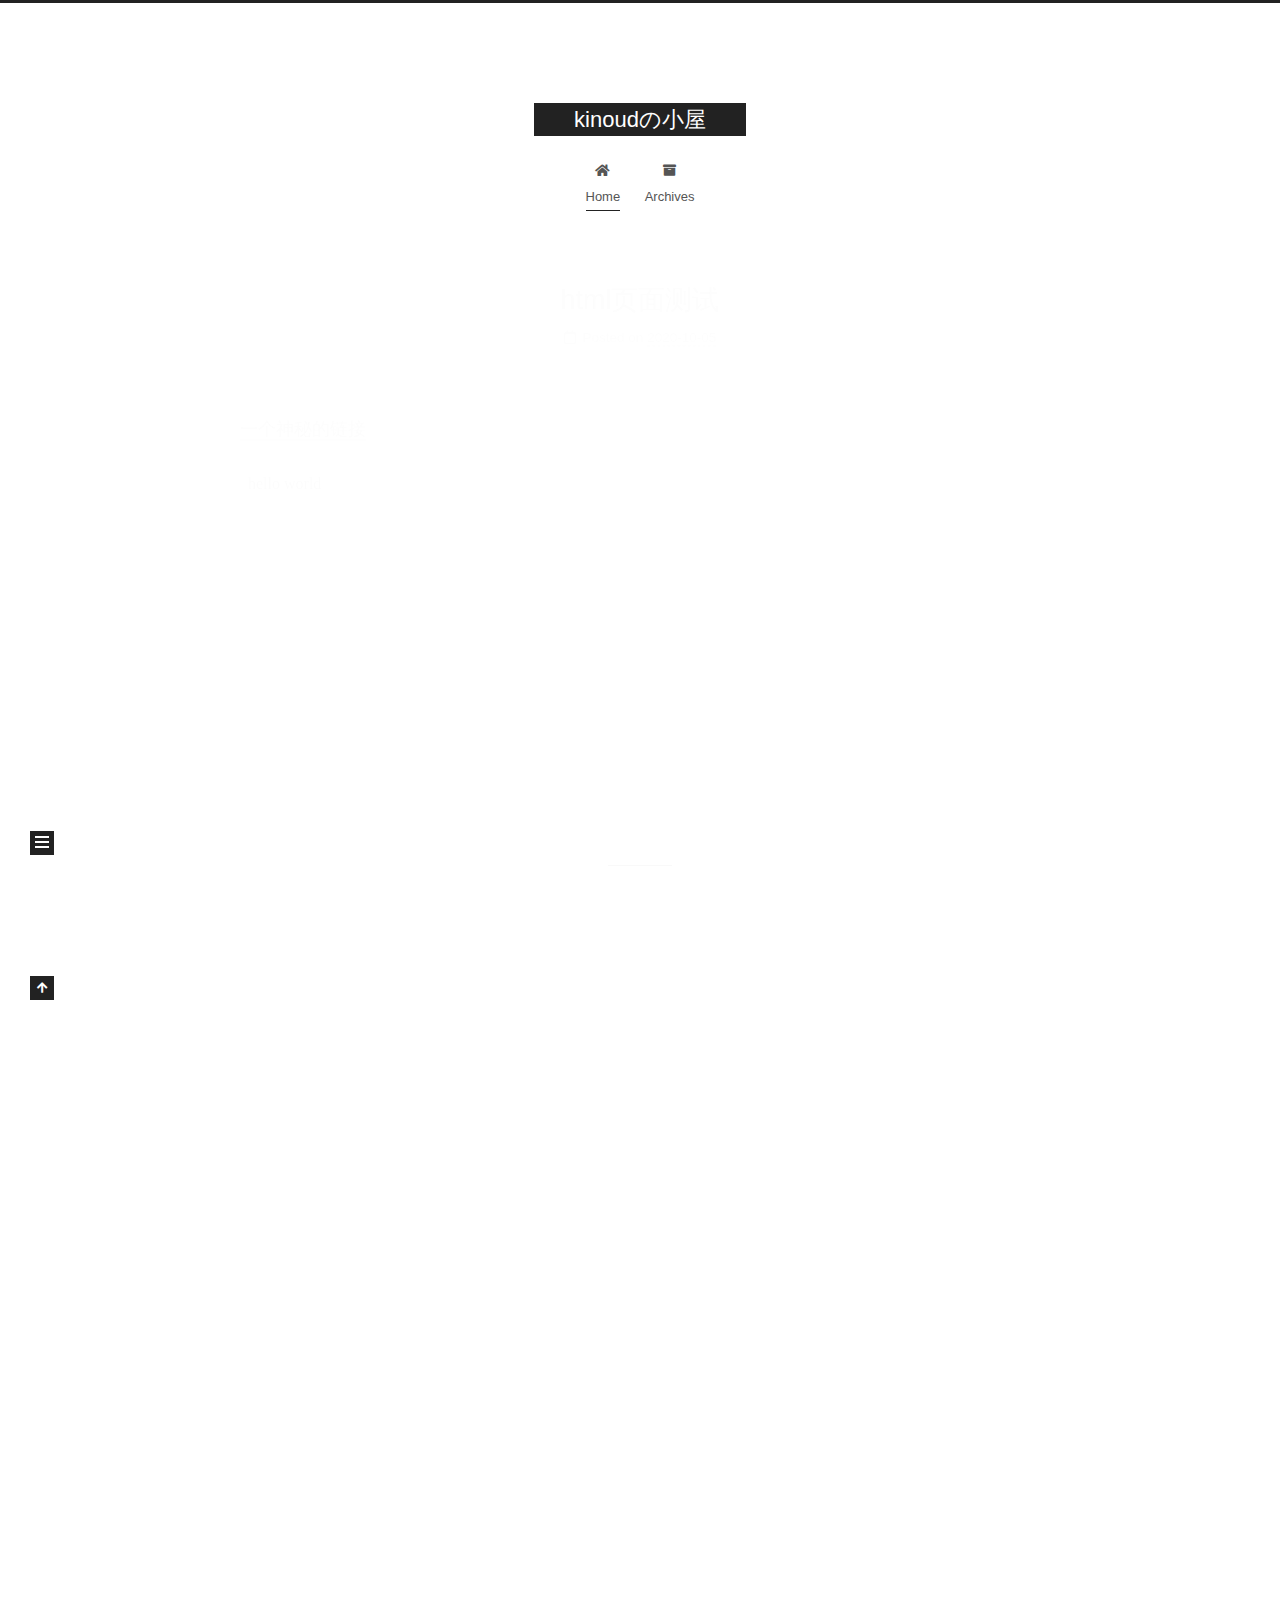
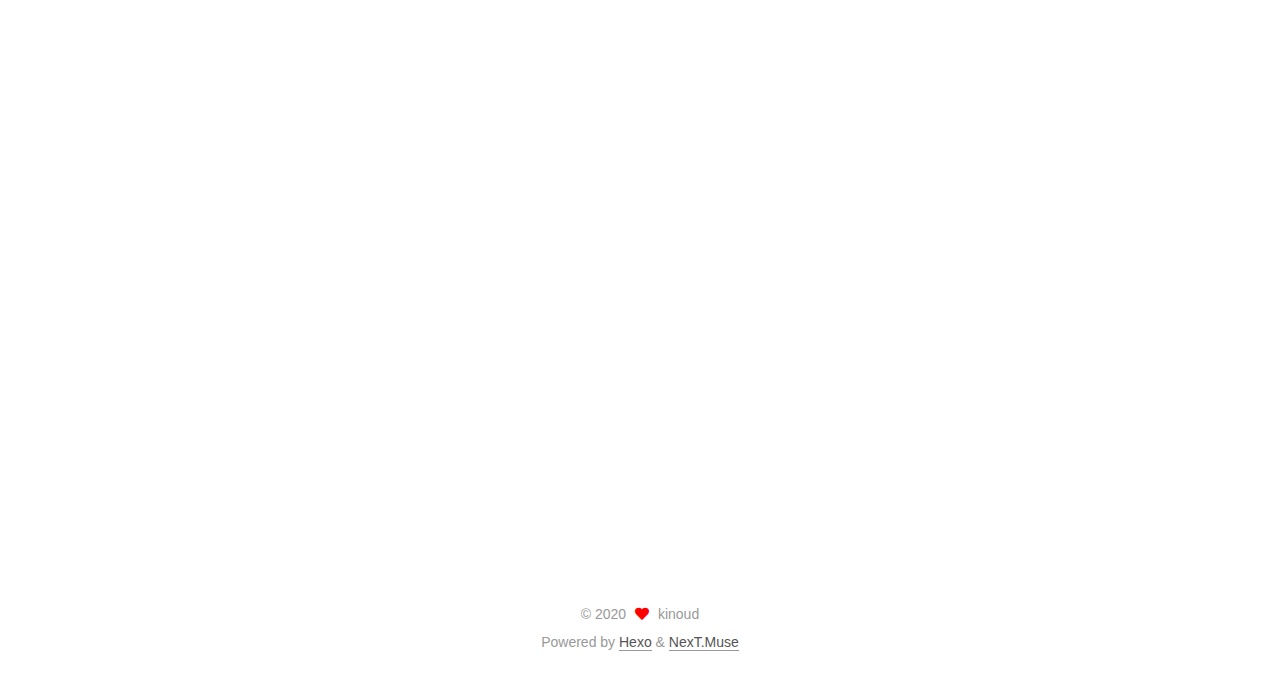
<file: index.html>
<!DOCTYPE html>
<html lang="zh">
<head>
  <meta charset="UTF-8">
<meta name="viewport" content="width=device-width, initial-scale=1, maximum-scale=2">
<meta name="theme-color" content="#222">
<meta name="generator" content="Hexo 5.2.0">
  <link rel="apple-touch-icon" sizes="180x180" href="/images/apple-touch-icon-next.png">
  <link rel="icon" type="image/png" sizes="32x32" href="/images/favicon-32x32-next.png">
  <link rel="icon" type="image/png" sizes="16x16" href="/images/favicon-16x16-next.png">
  <link rel="mask-icon" href="/images/logo.svg" color="#222">

<link rel="stylesheet" href="/css/main.css">


<link rel="stylesheet" href="/lib/font-awesome/css/all.min.css">

<script id="hexo-configurations">
    var NexT = window.NexT || {};
    var CONFIG = {"hostname":"example.com","root":"/","scheme":"Muse","version":"7.8.0","exturl":false,"sidebar":{"position":"left","display":"post","padding":18,"offset":12,"onmobile":false},"copycode":{"enable":false,"show_result":false,"style":null},"back2top":{"enable":true,"sidebar":false,"scrollpercent":false},"bookmark":{"enable":false,"color":"#222","save":"auto"},"fancybox":false,"mediumzoom":false,"lazyload":false,"pangu":false,"comments":{"style":"tabs","active":null,"storage":true,"lazyload":false,"nav":null},"algolia":{"hits":{"per_page":10},"labels":{"input_placeholder":"Search for Posts","hits_empty":"We didn't find any results for the search: ${query}","hits_stats":"${hits} results found in ${time} ms"}},"localsearch":{"enable":false,"trigger":"auto","top_n_per_article":1,"unescape":false,"preload":false},"motion":{"enable":true,"async":false,"transition":{"post_block":"fadeIn","post_header":"slideDownIn","post_body":"slideDownIn","coll_header":"slideLeftIn","sidebar":"slideUpIn"}}};
  </script>

  <meta property="og:type" content="website">
<meta property="og:title" content="kinoudの小屋">
<meta property="og:url" content="http://example.com/index.html">
<meta property="og:site_name" content="kinoudの小屋">
<meta property="og:locale">
<meta property="article:author" content="kinoud">
<meta name="twitter:card" content="summary">

<link rel="canonical" href="http://example.com/">


<script id="page-configurations">
  // https://hexo.io/docs/variables.html
  CONFIG.page = {
    sidebar: "",
    isHome : true,
    isPost : false,
    lang   : 'zh'
  };
</script>

  <title>kinoudの小屋</title>
  






  <noscript>
  <style>
  .use-motion .brand,
  .use-motion .menu-item,
  .sidebar-inner,
  .use-motion .post-block,
  .use-motion .pagination,
  .use-motion .comments,
  .use-motion .post-header,
  .use-motion .post-body,
  .use-motion .collection-header { opacity: initial; }

  .use-motion .site-title,
  .use-motion .site-subtitle {
    opacity: initial;
    top: initial;
  }

  .use-motion .logo-line-before i { left: initial; }
  .use-motion .logo-line-after i { right: initial; }
  </style>
</noscript>

</head>

<body itemscope itemtype="http://schema.org/WebPage">
  <div class="container use-motion">
    <div class="headband"></div>

    <header class="header" itemscope itemtype="http://schema.org/WPHeader">
      <div class="header-inner"><div class="site-brand-container">
  <div class="site-nav-toggle">
    <div class="toggle" aria-label="Toggle navigation bar">
      <span class="toggle-line toggle-line-first"></span>
      <span class="toggle-line toggle-line-middle"></span>
      <span class="toggle-line toggle-line-last"></span>
    </div>
  </div>

  <div class="site-meta">

    <a href="/" class="brand" rel="start">
      <span class="logo-line-before"><i></i></span>
      <h1 class="site-title">kinoudの小屋</h1>
      <span class="logo-line-after"><i></i></span>
    </a>
  </div>

  <div class="site-nav-right">
    <div class="toggle popup-trigger">
    </div>
  </div>
</div>




<nav class="site-nav">
  <ul id="menu" class="main-menu menu">
        <li class="menu-item menu-item-home">

    <a href="/" rel="section"><i class="fa fa-home fa-fw"></i>Home</a>

  </li>
        <li class="menu-item menu-item-archives">

    <a href="/archives/" rel="section"><i class="fa fa-archive fa-fw"></i>Archives</a>

  </li>
  </ul>
</nav>




</div>
    </header>

    
  <div class="back-to-top">
    <i class="fa fa-arrow-up"></i>
    <span>0%</span>
  </div>


    <main class="main">
      <div class="main-inner">
        <div class="content-wrap">
          

          <div class="content index posts-expand">
            
      
  
  
  <article itemscope itemtype="http://schema.org/Article" class="post-block" lang="zh">
    <link itemprop="mainEntityOfPage" href="http://example.com/2020/10/05/test/">

    <span hidden itemprop="author" itemscope itemtype="http://schema.org/Person">
      <meta itemprop="image" content="/images/av150x150.png">
      <meta itemprop="name" content="kinoud">
      <meta itemprop="description" content="">
    </span>

    <span hidden itemprop="publisher" itemscope itemtype="http://schema.org/Organization">
      <meta itemprop="name" content="kinoudの小屋">
    </span>
      <header class="post-header">
        <h2 class="post-title" itemprop="name headline">
          
            <a href="/2020/10/05/test/" class="post-title-link" itemprop="url">html页面测试</a>
        </h2>

        <div class="post-meta">
            <span class="post-meta-item">
              <span class="post-meta-item-icon">
                <i class="far fa-calendar"></i>
              </span>
              <span class="post-meta-item-text">Posted on</span>
              

              <time title="Created: 2020-10-05 18:52:06 / Modified: 18:58:04" itemprop="dateCreated datePublished" datetime="2020-10-05T18:52:06-07:00">2020-10-05</time>
            </span>

          

        </div>
      </header>

    
    
    
    <div class="post-body" itemprop="articleBody">

      
          <p><a href="/lab/test1">一个神秘的链接</a></p>
<iframe src="/lab/test1/index.html" height="300px" width="100%" scrolling="auto" frameborder="0" style="box-shadow: 0px 0px 20px -10px #888;">
</iframe>
      
    </div>

    
    
    
      <footer class="post-footer">
        <div class="post-eof"></div>
      </footer>
  </article>
  
  
  

      
  
  
  <article itemscope itemtype="http://schema.org/Article" class="post-block" lang="zh">
    <link itemprop="mainEntityOfPage" href="http://example.com/2020/10/05/GIF%E8%83%8C%E6%99%AF%E9%80%8F%E6%98%8E%E5%8C%96%E5%A4%84%E7%90%86%E8%84%9A%E6%9C%AC/">

    <span hidden itemprop="author" itemscope itemtype="http://schema.org/Person">
      <meta itemprop="image" content="/images/av150x150.png">
      <meta itemprop="name" content="kinoud">
      <meta itemprop="description" content="">
    </span>

    <span hidden itemprop="publisher" itemscope itemtype="http://schema.org/Organization">
      <meta itemprop="name" content="kinoudの小屋">
    </span>
      <header class="post-header">
        <h2 class="post-title" itemprop="name headline">
          
            <a href="/2020/10/05/GIF%E8%83%8C%E6%99%AF%E9%80%8F%E6%98%8E%E5%8C%96%E5%A4%84%E7%90%86%E8%84%9A%E6%9C%AC/" class="post-title-link" itemprop="url">GIF背景透明化处理脚本</a>
        </h2>

        <div class="post-meta">
            <span class="post-meta-item">
              <span class="post-meta-item-icon">
                <i class="far fa-calendar"></i>
              </span>
              <span class="post-meta-item-text">Posted on</span>
              

              <time title="Created: 2020-10-05 06:39:59 / Modified: 17:49:31" itemprop="dateCreated datePublished" datetime="2020-10-05T06:39:59-07:00">2020-10-05</time>
            </span>

          

        </div>
      </header>

    
    
    
    <div class="post-body" itemprop="articleBody">

      
          <p>代码如下，fname是要处理的GIF文件名，脚本与该文件放在同一文件夹下运行，结果也生成在同一文件夹，名为res-&lt;fname&gt;：</p>
<figure class="highlight python"><table><tr><td class="gutter"><pre><span class="line">1</span><br><span class="line">2</span><br><span class="line">3</span><br><span class="line">4</span><br><span class="line">5</span><br><span class="line">6</span><br><span class="line">7</span><br><span class="line">8</span><br><span class="line">9</span><br><span class="line">10</span><br><span class="line">11</span><br><span class="line">12</span><br><span class="line">13</span><br><span class="line">14</span><br><span class="line">15</span><br><span class="line">16</span><br><span class="line">17</span><br><span class="line">18</span><br><span class="line">19</span><br><span class="line">20</span><br><span class="line">21</span><br><span class="line">22</span><br><span class="line">23</span><br><span class="line">24</span><br><span class="line">25</span><br><span class="line">26</span><br><span class="line">27</span><br><span class="line">28</span><br><span class="line">29</span><br><span class="line">30</span><br><span class="line">31</span><br><span class="line">32</span><br><span class="line">33</span><br><span class="line">34</span><br><span class="line">35</span><br><span class="line">36</span><br><span class="line">37</span><br></pre></td><td class="code"><pre><code class="hljs python"><br><span class="hljs-keyword">from</span> PIL <span class="hljs-keyword">import</span> Image, ImageEnhance<br><br>fname = <span class="hljs-string">&#x27;false-memory&#x27;</span><br>g = Image.open(fname+<span class="hljs-string">&#x27;.gif&#x27;</span>)<br><br>frames = []<br><br><span class="hljs-keyword">while</span> <span class="hljs-literal">True</span>:<br>    print(<span class="hljs-string">&quot;\rframe %d&quot;</span>%g.tell(),end=<span class="hljs-string">&#x27;&#x27;</span>)<br><br>    <span class="hljs-comment"># see https://stackoverflow.com/questions/46850318/transparent-background-in-gif-using-python-imageio</span><br>    h = g.convert(<span class="hljs-string">&#x27;RGB&#x27;</span>)<br>    h = ImageEnhance.Contrast(h).enhance(<span class="hljs-number">3</span>)<br>    h = h.convert(<span class="hljs-string">&#x27;P&#x27;</span>, palette=Image.ADAPTIVE, colors=<span class="hljs-number">255</span>)<br>    mask = Image.eval(g.convert(<span class="hljs-string">&#x27;L&#x27;</span>), <span class="hljs-keyword">lambda</span> a: <span class="hljs-number">255</span> <span class="hljs-keyword">if</span> a&gt;<span class="hljs-number">245</span> <span class="hljs-keyword">else</span> <span class="hljs-number">0</span>)<br><br>    h.paste(<span class="hljs-number">255</span>, mask)<br><br>    h.info[<span class="hljs-string">&#x27;transparency&#x27;</span>] = <span class="hljs-number">255</span><br><br>    frames.append(h)<br>    <span class="hljs-keyword">try</span>:<br>        g.seek(g.tell()+<span class="hljs-number">1</span>)<br>    <span class="hljs-keyword">except</span>:<br>        print(<span class="hljs-string">&#x27;&#x27;</span>)<br>        <span class="hljs-keyword">break</span><br><br>frames[<span class="hljs-number">0</span>].save(<span class="hljs-string">&#x27;res-&#x27;</span>+fname+<span class="hljs-string">&#x27;.gif&#x27;</span>,<br>               save_all=<span class="hljs-literal">True</span>,<br>               format=<span class="hljs-string">&#x27;GIF&#x27;</span>,<br>               append_images=frames[<span class="hljs-number">1</span>:],<br>               duration=<span class="hljs-number">0.1</span>,<br>               loop=<span class="hljs-number">0</span>,<br>               disposal=<span class="hljs-number">2</span>,<br>               optimize=<span class="hljs-literal">False</span>)<br>               <br></code></pre></td></tr></table></figure>
      
    </div>

    
    
    
      <footer class="post-footer">
        <div class="post-eof"></div>
      </footer>
  </article>
  
  
  


  



          </div>
          

<script>
  window.addEventListener('tabs:register', () => {
    let { activeClass } = CONFIG.comments;
    if (CONFIG.comments.storage) {
      activeClass = localStorage.getItem('comments_active') || activeClass;
    }
    if (activeClass) {
      let activeTab = document.querySelector(`a[href="#comment-${activeClass}"]`);
      if (activeTab) {
        activeTab.click();
      }
    }
  });
  if (CONFIG.comments.storage) {
    window.addEventListener('tabs:click', event => {
      if (!event.target.matches('.tabs-comment .tab-content .tab-pane')) return;
      let commentClass = event.target.classList[1];
      localStorage.setItem('comments_active', commentClass);
    });
  }
</script>

        </div>
          
  
  <div class="toggle sidebar-toggle">
    <span class="toggle-line toggle-line-first"></span>
    <span class="toggle-line toggle-line-middle"></span>
    <span class="toggle-line toggle-line-last"></span>
  </div>

  <aside class="sidebar">
    <div class="sidebar-inner">

      <ul class="sidebar-nav motion-element">
        <li class="sidebar-nav-toc">
          Table of Contents
        </li>
        <li class="sidebar-nav-overview">
          Overview
        </li>
      </ul>

      <!--noindex-->
      <div class="post-toc-wrap sidebar-panel">
      </div>
      <!--/noindex-->

      <div class="site-overview-wrap sidebar-panel">
        <div class="site-author motion-element" itemprop="author" itemscope itemtype="http://schema.org/Person">
    <img class="site-author-image" itemprop="image" alt="kinoud"
      src="/images/av150x150.png">
  <p class="site-author-name" itemprop="name">kinoud</p>
  <div class="site-description" itemprop="description"></div>
</div>
<div class="site-state-wrap motion-element">
  <nav class="site-state">
      <div class="site-state-item site-state-posts">
          <a href="/archives/">
        
          <span class="site-state-item-count">2</span>
          <span class="site-state-item-name">posts</span>
        </a>
      </div>
  </nav>
</div>
  <div class="links-of-author motion-element">
      <span class="links-of-author-item">
        <a href="https://github.com/kinoud" title="GitHub → https:&#x2F;&#x2F;github.com&#x2F;kinoud" rel="noopener" target="_blank"><i class="fab fa-github fa-fw"></i>GitHub</a>
      </span>
      <span class="links-of-author-item">
        <a href="https://kinoud.lofter.com/" title="Lofter → https:&#x2F;&#x2F;kinoud.lofter.com" rel="noopener" target="_blank"><i class="fas fa-palette fa-fw"></i>Lofter</a>
      </span>
  </div>



      </div>

    </div>
  </aside>
  <div id="sidebar-dimmer"></div>


      </div>
    </main>

    <footer class="footer">
      <div class="footer-inner">
        

        

<div class="copyright">
  
  &copy; 
  <span itemprop="copyrightYear">2020</span>
  <span class="with-love">
    <i class="fa fa-heart"></i>
  </span>
  <span class="author" itemprop="copyrightHolder">kinoud</span>
</div>
  <div class="powered-by">Powered by <a href="https://hexo.io/" class="theme-link" rel="noopener" target="_blank">Hexo</a> & <a href="https://muse.theme-next.org/" class="theme-link" rel="noopener" target="_blank">NexT.Muse</a>
  </div>

        








      </div>
    </footer>
  </div>

  
  <script src="/lib/anime.min.js"></script>
  <script src="/lib/velocity/velocity.min.js"></script>
  <script src="/lib/velocity/velocity.ui.min.js"></script>

<script src="/js/utils.js"></script>

<script src="/js/motion.js"></script>


<script src="/js/schemes/muse.js"></script>


<script src="/js/next-boot.js"></script>




  















  

  

</body>
</html>
</file>
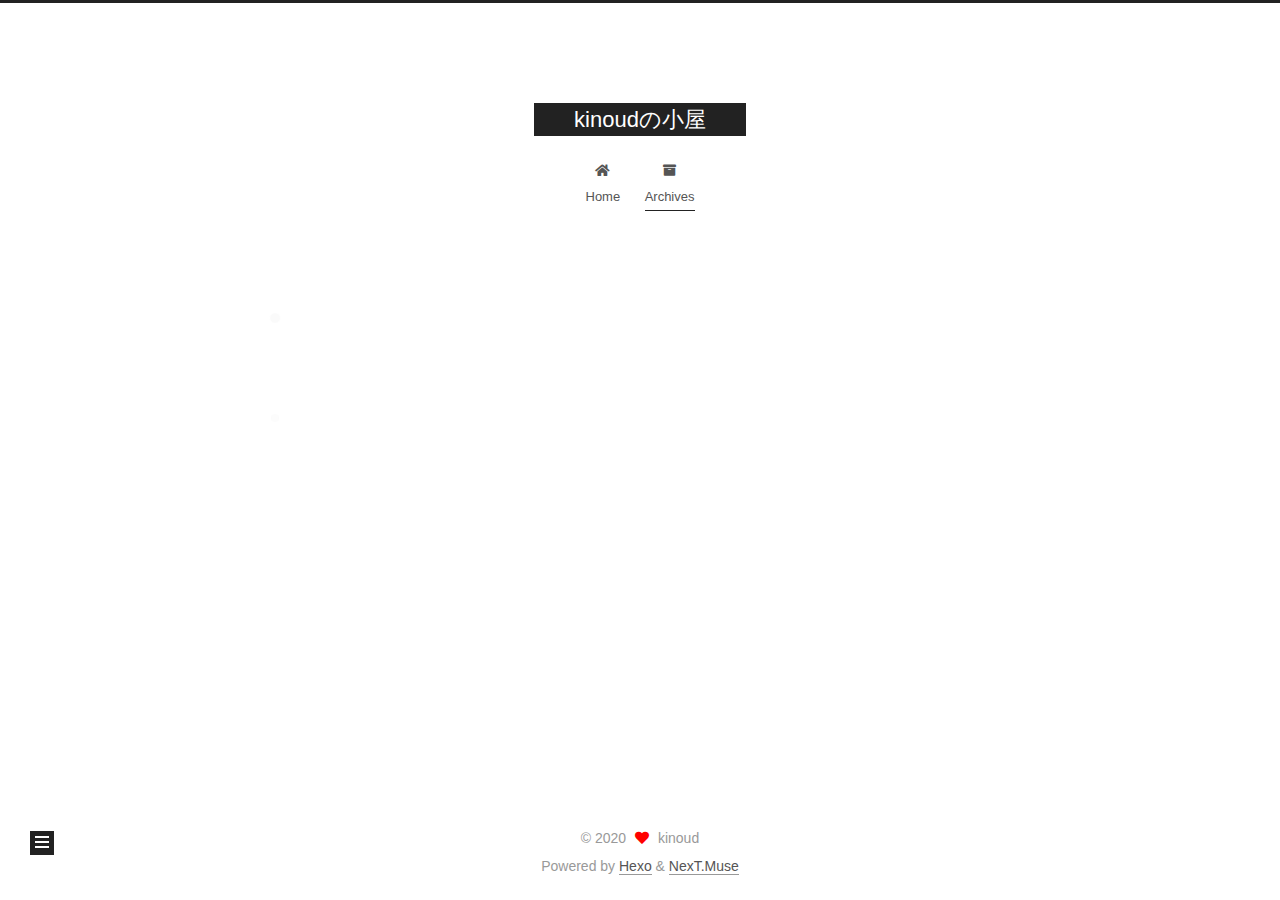
<file: archives/index.html>
<!DOCTYPE html>
<html lang="zh">
<head>
  <meta charset="UTF-8">
<meta name="viewport" content="width=device-width, initial-scale=1, maximum-scale=2">
<meta name="theme-color" content="#222">
<meta name="generator" content="Hexo 5.2.0">
  <link rel="apple-touch-icon" sizes="180x180" href="/images/apple-touch-icon-next.png">
  <link rel="icon" type="image/png" sizes="32x32" href="/images/favicon-32x32-next.png">
  <link rel="icon" type="image/png" sizes="16x16" href="/images/favicon-16x16-next.png">
  <link rel="mask-icon" href="/images/logo.svg" color="#222">

<link rel="stylesheet" href="/css/main.css">


<link rel="stylesheet" href="/lib/font-awesome/css/all.min.css">

<script id="hexo-configurations">
    var NexT = window.NexT || {};
    var CONFIG = {"hostname":"example.com","root":"/","scheme":"Muse","version":"7.8.0","exturl":false,"sidebar":{"position":"left","display":"post","padding":18,"offset":12,"onmobile":false},"copycode":{"enable":false,"show_result":false,"style":null},"back2top":{"enable":true,"sidebar":false,"scrollpercent":false},"bookmark":{"enable":false,"color":"#222","save":"auto"},"fancybox":false,"mediumzoom":false,"lazyload":false,"pangu":false,"comments":{"style":"tabs","active":null,"storage":true,"lazyload":false,"nav":null},"algolia":{"hits":{"per_page":10},"labels":{"input_placeholder":"Search for Posts","hits_empty":"We didn't find any results for the search: ${query}","hits_stats":"${hits} results found in ${time} ms"}},"localsearch":{"enable":false,"trigger":"auto","top_n_per_article":1,"unescape":false,"preload":false},"motion":{"enable":true,"async":false,"transition":{"post_block":"fadeIn","post_header":"slideDownIn","post_body":"slideDownIn","coll_header":"slideLeftIn","sidebar":"slideUpIn"}}};
  </script>

  <meta property="og:type" content="website">
<meta property="og:title" content="kinoudの小屋">
<meta property="og:url" content="http://example.com/archives/index.html">
<meta property="og:site_name" content="kinoudの小屋">
<meta property="og:locale">
<meta property="article:author" content="kinoud">
<meta name="twitter:card" content="summary">

<link rel="canonical" href="http://example.com/archives/">


<script id="page-configurations">
  // https://hexo.io/docs/variables.html
  CONFIG.page = {
    sidebar: "",
    isHome : false,
    isPost : false,
    lang   : 'zh'
  };
</script>

  <title>Archive | kinoudの小屋</title>
  






  <noscript>
  <style>
  .use-motion .brand,
  .use-motion .menu-item,
  .sidebar-inner,
  .use-motion .post-block,
  .use-motion .pagination,
  .use-motion .comments,
  .use-motion .post-header,
  .use-motion .post-body,
  .use-motion .collection-header { opacity: initial; }

  .use-motion .site-title,
  .use-motion .site-subtitle {
    opacity: initial;
    top: initial;
  }

  .use-motion .logo-line-before i { left: initial; }
  .use-motion .logo-line-after i { right: initial; }
  </style>
</noscript>

</head>

<body itemscope itemtype="http://schema.org/WebPage">
  <div class="container use-motion">
    <div class="headband"></div>

    <header class="header" itemscope itemtype="http://schema.org/WPHeader">
      <div class="header-inner"><div class="site-brand-container">
  <div class="site-nav-toggle">
    <div class="toggle" aria-label="Toggle navigation bar">
      <span class="toggle-line toggle-line-first"></span>
      <span class="toggle-line toggle-line-middle"></span>
      <span class="toggle-line toggle-line-last"></span>
    </div>
  </div>

  <div class="site-meta">

    <a href="/" class="brand" rel="start">
      <span class="logo-line-before"><i></i></span>
      <h1 class="site-title">kinoudの小屋</h1>
      <span class="logo-line-after"><i></i></span>
    </a>
  </div>

  <div class="site-nav-right">
    <div class="toggle popup-trigger">
    </div>
  </div>
</div>




<nav class="site-nav">
  <ul id="menu" class="main-menu menu">
        <li class="menu-item menu-item-home">

    <a href="/" rel="section"><i class="fa fa-home fa-fw"></i>Home</a>

  </li>
        <li class="menu-item menu-item-archives">

    <a href="/archives/" rel="section"><i class="fa fa-archive fa-fw"></i>Archives</a>

  </li>
  </ul>
</nav>




</div>
    </header>

    
  <div class="back-to-top">
    <i class="fa fa-arrow-up"></i>
    <span>0%</span>
  </div>


    <main class="main">
      <div class="main-inner">
        <div class="content-wrap">
          

          <div class="content archive">
            

  
  
  
  <div class="post-block">
    <div class="posts-collapse">
      <div class="collection-title">
        <span class="collection-header">Um..! 2 posts in total. Keep on posting.</span>
      </div>

      
    <div class="collection-year">
      <span class="collection-header">2020</span>
    </div>

  <article itemscope itemtype="http://schema.org/Article">
    <header class="post-header">

      <div class="post-meta">
        <time itemprop="dateCreated"
              datetime="2020-10-05T18:52:06-07:00"
              content="2020-10-05">
          10-05
        </time>
      </div>

      <div class="post-title">
          <a class="post-title-link" href="/2020/10/05/test/" itemprop="url">
            <span itemprop="name">html页面测试</span>
          </a>
      </div>

    </header>
  </article>

  <article itemscope itemtype="http://schema.org/Article">
    <header class="post-header">

      <div class="post-meta">
        <time itemprop="dateCreated"
              datetime="2020-10-05T06:39:59-07:00"
              content="2020-10-05">
          10-05
        </time>
      </div>

      <div class="post-title">
          <a class="post-title-link" href="/2020/10/05/GIF%E8%83%8C%E6%99%AF%E9%80%8F%E6%98%8E%E5%8C%96%E5%A4%84%E7%90%86%E8%84%9A%E6%9C%AC/" itemprop="url">
            <span itemprop="name">GIF背景透明化处理脚本</span>
          </a>
      </div>

    </header>
  </article>


    </div>
  </div>
  
  
  

  



          </div>
          

<script>
  window.addEventListener('tabs:register', () => {
    let { activeClass } = CONFIG.comments;
    if (CONFIG.comments.storage) {
      activeClass = localStorage.getItem('comments_active') || activeClass;
    }
    if (activeClass) {
      let activeTab = document.querySelector(`a[href="#comment-${activeClass}"]`);
      if (activeTab) {
        activeTab.click();
      }
    }
  });
  if (CONFIG.comments.storage) {
    window.addEventListener('tabs:click', event => {
      if (!event.target.matches('.tabs-comment .tab-content .tab-pane')) return;
      let commentClass = event.target.classList[1];
      localStorage.setItem('comments_active', commentClass);
    });
  }
</script>

        </div>
          
  
  <div class="toggle sidebar-toggle">
    <span class="toggle-line toggle-line-first"></span>
    <span class="toggle-line toggle-line-middle"></span>
    <span class="toggle-line toggle-line-last"></span>
  </div>

  <aside class="sidebar">
    <div class="sidebar-inner">

      <ul class="sidebar-nav motion-element">
        <li class="sidebar-nav-toc">
          Table of Contents
        </li>
        <li class="sidebar-nav-overview">
          Overview
        </li>
      </ul>

      <!--noindex-->
      <div class="post-toc-wrap sidebar-panel">
      </div>
      <!--/noindex-->

      <div class="site-overview-wrap sidebar-panel">
        <div class="site-author motion-element" itemprop="author" itemscope itemtype="http://schema.org/Person">
    <img class="site-author-image" itemprop="image" alt="kinoud"
      src="/images/av150x150.png">
  <p class="site-author-name" itemprop="name">kinoud</p>
  <div class="site-description" itemprop="description"></div>
</div>
<div class="site-state-wrap motion-element">
  <nav class="site-state">
      <div class="site-state-item site-state-posts">
          <a href="/archives/">
        
          <span class="site-state-item-count">2</span>
          <span class="site-state-item-name">posts</span>
        </a>
      </div>
  </nav>
</div>
  <div class="links-of-author motion-element">
      <span class="links-of-author-item">
        <a href="https://github.com/kinoud" title="GitHub → https:&#x2F;&#x2F;github.com&#x2F;kinoud" rel="noopener" target="_blank"><i class="fab fa-github fa-fw"></i>GitHub</a>
      </span>
      <span class="links-of-author-item">
        <a href="https://kinoud.lofter.com/" title="Lofter → https:&#x2F;&#x2F;kinoud.lofter.com" rel="noopener" target="_blank"><i class="fas fa-palette fa-fw"></i>Lofter</a>
      </span>
  </div>



      </div>

    </div>
  </aside>
  <div id="sidebar-dimmer"></div>


      </div>
    </main>

    <footer class="footer">
      <div class="footer-inner">
        

        

<div class="copyright">
  
  &copy; 
  <span itemprop="copyrightYear">2020</span>
  <span class="with-love">
    <i class="fa fa-heart"></i>
  </span>
  <span class="author" itemprop="copyrightHolder">kinoud</span>
</div>
  <div class="powered-by">Powered by <a href="https://hexo.io/" class="theme-link" rel="noopener" target="_blank">Hexo</a> & <a href="https://muse.theme-next.org/" class="theme-link" rel="noopener" target="_blank">NexT.Muse</a>
  </div>

        








      </div>
    </footer>
  </div>

  
  <script src="/lib/anime.min.js"></script>
  <script src="/lib/velocity/velocity.min.js"></script>
  <script src="/lib/velocity/velocity.ui.min.js"></script>

<script src="/js/utils.js"></script>

<script src="/js/motion.js"></script>


<script src="/js/schemes/muse.js"></script>


<script src="/js/next-boot.js"></script>




  















  

  

</body>
</html>
</file>
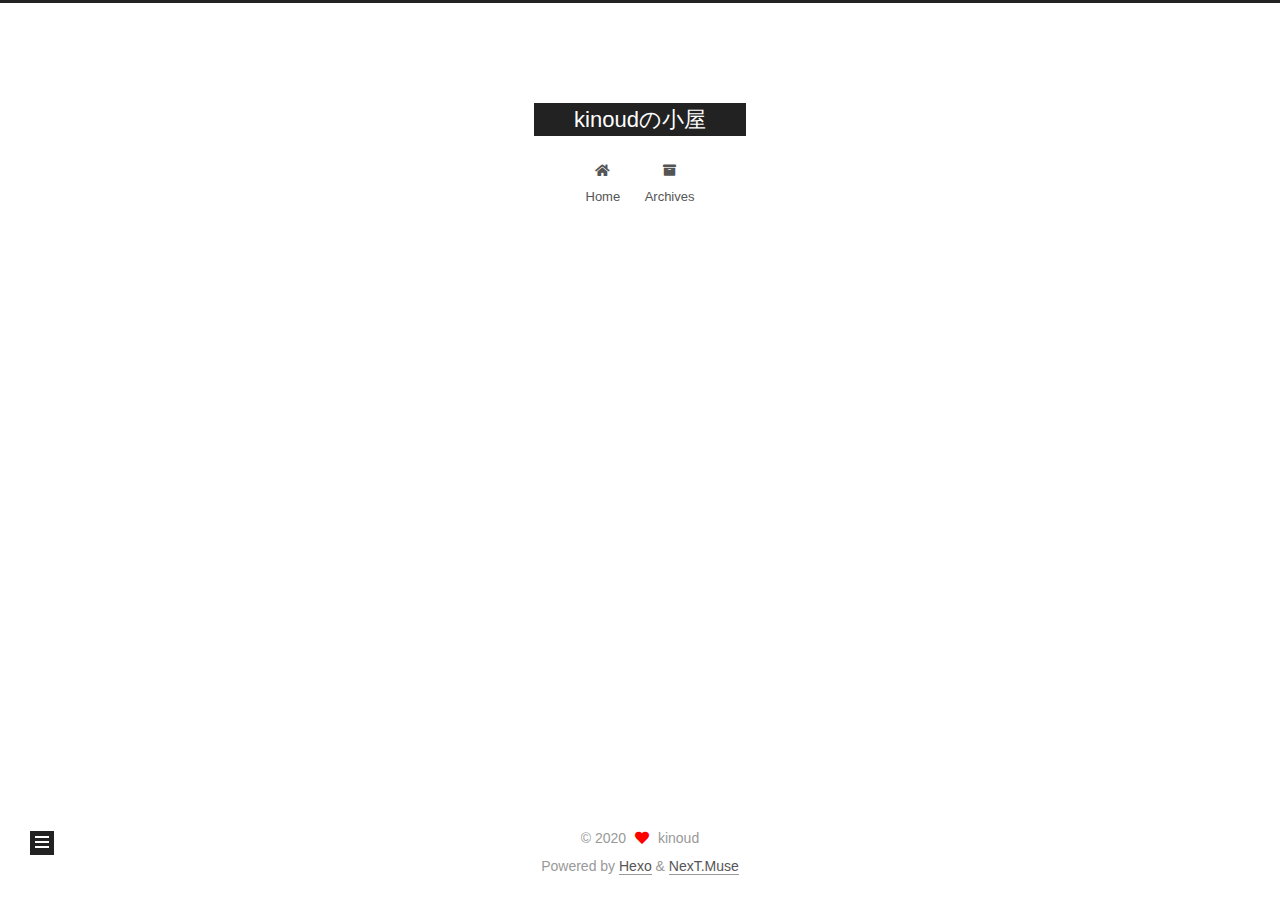
<file: test-page/index.html>
<!DOCTYPE html>
<html lang="zh">
<head>
  <meta charset="UTF-8">
<meta name="viewport" content="width=device-width, initial-scale=1, maximum-scale=2">
<meta name="theme-color" content="#222">
<meta name="generator" content="Hexo 5.2.0">
  <link rel="apple-touch-icon" sizes="180x180" href="/images/apple-touch-icon-next.png">
  <link rel="icon" type="image/png" sizes="32x32" href="/images/favicon-32x32-next.png">
  <link rel="icon" type="image/png" sizes="16x16" href="/images/favicon-16x16-next.png">
  <link rel="mask-icon" href="/images/logo.svg" color="#222">

<link rel="stylesheet" href="/css/main.css">


<link rel="stylesheet" href="/lib/font-awesome/css/all.min.css">

<script id="hexo-configurations">
    var NexT = window.NexT || {};
    var CONFIG = {"hostname":"example.com","root":"/","scheme":"Muse","version":"7.8.0","exturl":false,"sidebar":{"position":"left","display":"post","padding":18,"offset":12,"onmobile":false},"copycode":{"enable":false,"show_result":false,"style":null},"back2top":{"enable":true,"sidebar":false,"scrollpercent":false},"bookmark":{"enable":false,"color":"#222","save":"auto"},"fancybox":false,"mediumzoom":false,"lazyload":false,"pangu":false,"comments":{"style":"tabs","active":null,"storage":true,"lazyload":false,"nav":null},"algolia":{"hits":{"per_page":10},"labels":{"input_placeholder":"Search for Posts","hits_empty":"We didn't find any results for the search: ${query}","hits_stats":"${hits} results found in ${time} ms"}},"localsearch":{"enable":false,"trigger":"auto","top_n_per_article":1,"unescape":false,"preload":false},"motion":{"enable":true,"async":false,"transition":{"post_block":"fadeIn","post_header":"slideDownIn","post_body":"slideDownIn","coll_header":"slideLeftIn","sidebar":"slideUpIn"}}};
  </script>

  <meta name="description" content="hello? this is a test page">
<meta property="og:type" content="website">
<meta property="og:title" content="test page">
<meta property="og:url" content="http://example.com/test-page/index.html">
<meta property="og:site_name" content="kinoudの小屋">
<meta property="og:description" content="hello? this is a test page">
<meta property="og:locale">
<meta property="article:published_time" content="2020-10-06T01:40:39.000Z">
<meta property="article:modified_time" content="2020-10-06T01:42:04.838Z">
<meta property="article:author" content="kinoud">
<meta name="twitter:card" content="summary">

<link rel="canonical" href="http://example.com/test-page/">


<script id="page-configurations">
  // https://hexo.io/docs/variables.html
  CONFIG.page = {
    sidebar: "",
    isHome : false,
    isPost : false,
    lang   : 'zh'
  };
</script>

  <title>test page | kinoudの小屋
</title>
  






  <noscript>
  <style>
  .use-motion .brand,
  .use-motion .menu-item,
  .sidebar-inner,
  .use-motion .post-block,
  .use-motion .pagination,
  .use-motion .comments,
  .use-motion .post-header,
  .use-motion .post-body,
  .use-motion .collection-header { opacity: initial; }

  .use-motion .site-title,
  .use-motion .site-subtitle {
    opacity: initial;
    top: initial;
  }

  .use-motion .logo-line-before i { left: initial; }
  .use-motion .logo-line-after i { right: initial; }
  </style>
</noscript>

</head>

<body itemscope itemtype="http://schema.org/WebPage">
  <div class="container use-motion">
    <div class="headband"></div>

    <header class="header" itemscope itemtype="http://schema.org/WPHeader">
      <div class="header-inner"><div class="site-brand-container">
  <div class="site-nav-toggle">
    <div class="toggle" aria-label="Toggle navigation bar">
      <span class="toggle-line toggle-line-first"></span>
      <span class="toggle-line toggle-line-middle"></span>
      <span class="toggle-line toggle-line-last"></span>
    </div>
  </div>

  <div class="site-meta">

    <a href="/" class="brand" rel="start">
      <span class="logo-line-before"><i></i></span>
      <h1 class="site-title">kinoudの小屋</h1>
      <span class="logo-line-after"><i></i></span>
    </a>
  </div>

  <div class="site-nav-right">
    <div class="toggle popup-trigger">
    </div>
  </div>
</div>




<nav class="site-nav">
  <ul id="menu" class="main-menu menu">
        <li class="menu-item menu-item-home">

    <a href="/" rel="section"><i class="fa fa-home fa-fw"></i>Home</a>

  </li>
        <li class="menu-item menu-item-archives">

    <a href="/archives/" rel="section"><i class="fa fa-archive fa-fw"></i>Archives</a>

  </li>
  </ul>
</nav>




</div>
    </header>

    
  <div class="back-to-top">
    <i class="fa fa-arrow-up"></i>
    <span>0%</span>
  </div>


    <main class="main">
      <div class="main-inner">
        <div class="content-wrap">
          
  
  

          <div class="content page posts-expand">
            

    
    
    
    <div class="post-block" lang="zh">
      <header class="post-header">

<h1 class="post-title" itemprop="name headline">test page
</h1>

<div class="post-meta">
  

</div>

</header>

      
      
      
      <div class="post-body">
          <p>hello? this is a test page</p>

      </div>
      
      
      
    </div>
    

    
    
    


          </div>
          

<script>
  window.addEventListener('tabs:register', () => {
    let { activeClass } = CONFIG.comments;
    if (CONFIG.comments.storage) {
      activeClass = localStorage.getItem('comments_active') || activeClass;
    }
    if (activeClass) {
      let activeTab = document.querySelector(`a[href="#comment-${activeClass}"]`);
      if (activeTab) {
        activeTab.click();
      }
    }
  });
  if (CONFIG.comments.storage) {
    window.addEventListener('tabs:click', event => {
      if (!event.target.matches('.tabs-comment .tab-content .tab-pane')) return;
      let commentClass = event.target.classList[1];
      localStorage.setItem('comments_active', commentClass);
    });
  }
</script>

        </div>
          
  
  <div class="toggle sidebar-toggle">
    <span class="toggle-line toggle-line-first"></span>
    <span class="toggle-line toggle-line-middle"></span>
    <span class="toggle-line toggle-line-last"></span>
  </div>

  <aside class="sidebar">
    <div class="sidebar-inner">

      <ul class="sidebar-nav motion-element">
        <li class="sidebar-nav-toc">
          Table of Contents
        </li>
        <li class="sidebar-nav-overview">
          Overview
        </li>
      </ul>

      <!--noindex-->
      <div class="post-toc-wrap sidebar-panel">
      </div>
      <!--/noindex-->

      <div class="site-overview-wrap sidebar-panel">
        <div class="site-author motion-element" itemprop="author" itemscope itemtype="http://schema.org/Person">
  <p class="site-author-name" itemprop="name">kinoud</p>
  <div class="site-description" itemprop="description"></div>
</div>
<div class="site-state-wrap motion-element">
  <nav class="site-state">
      <div class="site-state-item site-state-posts">
          <a href="/archives/">
        
          <span class="site-state-item-count">1</span>
          <span class="site-state-item-name">posts</span>
        </a>
      </div>
  </nav>
</div>



      </div>

    </div>
  </aside>
  <div id="sidebar-dimmer"></div>


      </div>
    </main>

    <footer class="footer">
      <div class="footer-inner">
        

        

<div class="copyright">
  
  &copy; 
  <span itemprop="copyrightYear">2020</span>
  <span class="with-love">
    <i class="fa fa-heart"></i>
  </span>
  <span class="author" itemprop="copyrightHolder">kinoud</span>
</div>
  <div class="powered-by">Powered by <a href="https://hexo.io/" class="theme-link" rel="noopener" target="_blank">Hexo</a> & <a href="https://muse.theme-next.org/" class="theme-link" rel="noopener" target="_blank">NexT.Muse</a>
  </div>

        








      </div>
    </footer>
  </div>

  
  <script src="/lib/anime.min.js"></script>
  <script src="/lib/velocity/velocity.min.js"></script>
  <script src="/lib/velocity/velocity.ui.min.js"></script>

<script src="/js/utils.js"></script>

<script src="/js/motion.js"></script>


<script src="/js/schemes/muse.js"></script>


<script src="/js/next-boot.js"></script>




  















  

  

</body>
</html>
</file>
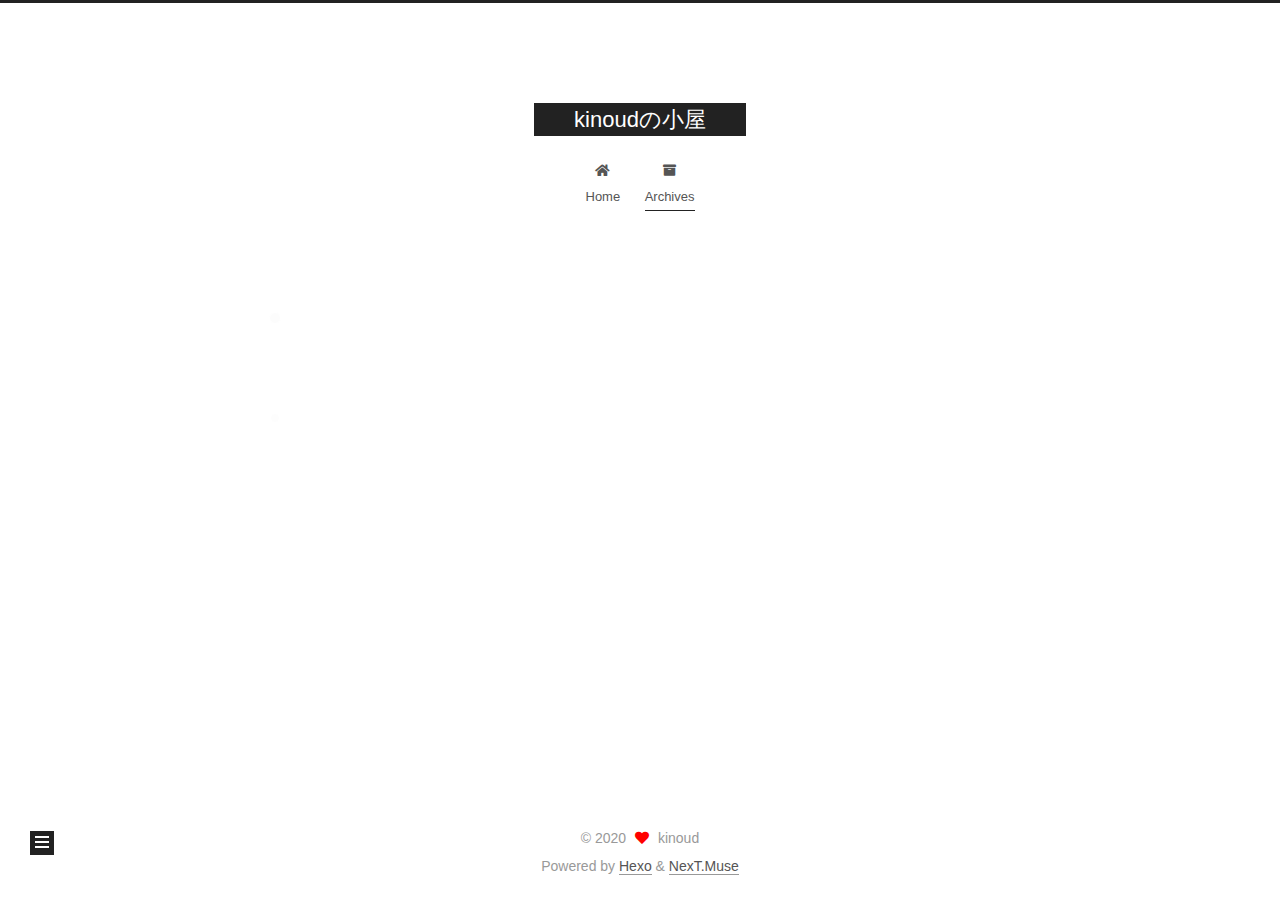
<file: archives/2020/index.html>
<!DOCTYPE html>
<html lang="zh">
<head>
  <meta charset="UTF-8">
<meta name="viewport" content="width=device-width, initial-scale=1, maximum-scale=2">
<meta name="theme-color" content="#222">
<meta name="generator" content="Hexo 5.2.0">
  <link rel="apple-touch-icon" sizes="180x180" href="/images/apple-touch-icon-next.png">
  <link rel="icon" type="image/png" sizes="32x32" href="/images/favicon-32x32-next.png">
  <link rel="icon" type="image/png" sizes="16x16" href="/images/favicon-16x16-next.png">
  <link rel="mask-icon" href="/images/logo.svg" color="#222">

<link rel="stylesheet" href="/css/main.css">


<link rel="stylesheet" href="/lib/font-awesome/css/all.min.css">

<script id="hexo-configurations">
    var NexT = window.NexT || {};
    var CONFIG = {"hostname":"example.com","root":"/","scheme":"Muse","version":"7.8.0","exturl":false,"sidebar":{"position":"left","display":"post","padding":18,"offset":12,"onmobile":false},"copycode":{"enable":false,"show_result":false,"style":null},"back2top":{"enable":true,"sidebar":false,"scrollpercent":false},"bookmark":{"enable":false,"color":"#222","save":"auto"},"fancybox":false,"mediumzoom":false,"lazyload":false,"pangu":false,"comments":{"style":"tabs","active":null,"storage":true,"lazyload":false,"nav":null},"algolia":{"hits":{"per_page":10},"labels":{"input_placeholder":"Search for Posts","hits_empty":"We didn't find any results for the search: ${query}","hits_stats":"${hits} results found in ${time} ms"}},"localsearch":{"enable":false,"trigger":"auto","top_n_per_article":1,"unescape":false,"preload":false},"motion":{"enable":true,"async":false,"transition":{"post_block":"fadeIn","post_header":"slideDownIn","post_body":"slideDownIn","coll_header":"slideLeftIn","sidebar":"slideUpIn"}}};
  </script>

  <meta property="og:type" content="website">
<meta property="og:title" content="kinoudの小屋">
<meta property="og:url" content="http://example.com/archives/2020/index.html">
<meta property="og:site_name" content="kinoudの小屋">
<meta property="og:locale">
<meta property="article:author" content="kinoud">
<meta name="twitter:card" content="summary">

<link rel="canonical" href="http://example.com/archives/2020/">


<script id="page-configurations">
  // https://hexo.io/docs/variables.html
  CONFIG.page = {
    sidebar: "",
    isHome : false,
    isPost : false,
    lang   : 'zh'
  };
</script>

  <title>Archive | kinoudの小屋</title>
  






  <noscript>
  <style>
  .use-motion .brand,
  .use-motion .menu-item,
  .sidebar-inner,
  .use-motion .post-block,
  .use-motion .pagination,
  .use-motion .comments,
  .use-motion .post-header,
  .use-motion .post-body,
  .use-motion .collection-header { opacity: initial; }

  .use-motion .site-title,
  .use-motion .site-subtitle {
    opacity: initial;
    top: initial;
  }

  .use-motion .logo-line-before i { left: initial; }
  .use-motion .logo-line-after i { right: initial; }
  </style>
</noscript>

</head>

<body itemscope itemtype="http://schema.org/WebPage">
  <div class="container use-motion">
    <div class="headband"></div>

    <header class="header" itemscope itemtype="http://schema.org/WPHeader">
      <div class="header-inner"><div class="site-brand-container">
  <div class="site-nav-toggle">
    <div class="toggle" aria-label="Toggle navigation bar">
      <span class="toggle-line toggle-line-first"></span>
      <span class="toggle-line toggle-line-middle"></span>
      <span class="toggle-line toggle-line-last"></span>
    </div>
  </div>

  <div class="site-meta">

    <a href="/" class="brand" rel="start">
      <span class="logo-line-before"><i></i></span>
      <h1 class="site-title">kinoudの小屋</h1>
      <span class="logo-line-after"><i></i></span>
    </a>
  </div>

  <div class="site-nav-right">
    <div class="toggle popup-trigger">
    </div>
  </div>
</div>




<nav class="site-nav">
  <ul id="menu" class="main-menu menu">
        <li class="menu-item menu-item-home">

    <a href="/" rel="section"><i class="fa fa-home fa-fw"></i>Home</a>

  </li>
        <li class="menu-item menu-item-archives">

    <a href="/archives/" rel="section"><i class="fa fa-archive fa-fw"></i>Archives</a>

  </li>
  </ul>
</nav>




</div>
    </header>

    
  <div class="back-to-top">
    <i class="fa fa-arrow-up"></i>
    <span>0%</span>
  </div>


    <main class="main">
      <div class="main-inner">
        <div class="content-wrap">
          

          <div class="content archive">
            

  
  
  
  <div class="post-block">
    <div class="posts-collapse">
      <div class="collection-title">
        <span class="collection-header">Um..! 2 posts in total. Keep on posting.</span>
      </div>

      
    <div class="collection-year">
      <span class="collection-header">2020</span>
    </div>

  <article itemscope itemtype="http://schema.org/Article">
    <header class="post-header">

      <div class="post-meta">
        <time itemprop="dateCreated"
              datetime="2020-10-05T18:52:06-07:00"
              content="2020-10-05">
          10-05
        </time>
      </div>

      <div class="post-title">
          <a class="post-title-link" href="/2020/10/05/test/" itemprop="url">
            <span itemprop="name">html页面测试</span>
          </a>
      </div>

    </header>
  </article>

  <article itemscope itemtype="http://schema.org/Article">
    <header class="post-header">

      <div class="post-meta">
        <time itemprop="dateCreated"
              datetime="2020-10-05T06:39:59-07:00"
              content="2020-10-05">
          10-05
        </time>
      </div>

      <div class="post-title">
          <a class="post-title-link" href="/2020/10/05/GIF%E8%83%8C%E6%99%AF%E9%80%8F%E6%98%8E%E5%8C%96%E5%A4%84%E7%90%86%E8%84%9A%E6%9C%AC/" itemprop="url">
            <span itemprop="name">GIF背景透明化处理脚本</span>
          </a>
      </div>

    </header>
  </article>


    </div>
  </div>
  
  
  

  



          </div>
          

<script>
  window.addEventListener('tabs:register', () => {
    let { activeClass } = CONFIG.comments;
    if (CONFIG.comments.storage) {
      activeClass = localStorage.getItem('comments_active') || activeClass;
    }
    if (activeClass) {
      let activeTab = document.querySelector(`a[href="#comment-${activeClass}"]`);
      if (activeTab) {
        activeTab.click();
      }
    }
  });
  if (CONFIG.comments.storage) {
    window.addEventListener('tabs:click', event => {
      if (!event.target.matches('.tabs-comment .tab-content .tab-pane')) return;
      let commentClass = event.target.classList[1];
      localStorage.setItem('comments_active', commentClass);
    });
  }
</script>

        </div>
          
  
  <div class="toggle sidebar-toggle">
    <span class="toggle-line toggle-line-first"></span>
    <span class="toggle-line toggle-line-middle"></span>
    <span class="toggle-line toggle-line-last"></span>
  </div>

  <aside class="sidebar">
    <div class="sidebar-inner">

      <ul class="sidebar-nav motion-element">
        <li class="sidebar-nav-toc">
          Table of Contents
        </li>
        <li class="sidebar-nav-overview">
          Overview
        </li>
      </ul>

      <!--noindex-->
      <div class="post-toc-wrap sidebar-panel">
      </div>
      <!--/noindex-->

      <div class="site-overview-wrap sidebar-panel">
        <div class="site-author motion-element" itemprop="author" itemscope itemtype="http://schema.org/Person">
    <img class="site-author-image" itemprop="image" alt="kinoud"
      src="/images/av150x150.png">
  <p class="site-author-name" itemprop="name">kinoud</p>
  <div class="site-description" itemprop="description"></div>
</div>
<div class="site-state-wrap motion-element">
  <nav class="site-state">
      <div class="site-state-item site-state-posts">
          <a href="/archives/">
        
          <span class="site-state-item-count">2</span>
          <span class="site-state-item-name">posts</span>
        </a>
      </div>
  </nav>
</div>
  <div class="links-of-author motion-element">
      <span class="links-of-author-item">
        <a href="https://github.com/kinoud" title="GitHub → https:&#x2F;&#x2F;github.com&#x2F;kinoud" rel="noopener" target="_blank"><i class="fab fa-github fa-fw"></i>GitHub</a>
      </span>
      <span class="links-of-author-item">
        <a href="https://kinoud.lofter.com/" title="Lofter → https:&#x2F;&#x2F;kinoud.lofter.com" rel="noopener" target="_blank"><i class="fas fa-palette fa-fw"></i>Lofter</a>
      </span>
  </div>



      </div>

    </div>
  </aside>
  <div id="sidebar-dimmer"></div>


      </div>
    </main>

    <footer class="footer">
      <div class="footer-inner">
        

        

<div class="copyright">
  
  &copy; 
  <span itemprop="copyrightYear">2020</span>
  <span class="with-love">
    <i class="fa fa-heart"></i>
  </span>
  <span class="author" itemprop="copyrightHolder">kinoud</span>
</div>
  <div class="powered-by">Powered by <a href="https://hexo.io/" class="theme-link" rel="noopener" target="_blank">Hexo</a> & <a href="https://muse.theme-next.org/" class="theme-link" rel="noopener" target="_blank">NexT.Muse</a>
  </div>

        








      </div>
    </footer>
  </div>

  
  <script src="/lib/anime.min.js"></script>
  <script src="/lib/velocity/velocity.min.js"></script>
  <script src="/lib/velocity/velocity.ui.min.js"></script>

<script src="/js/utils.js"></script>

<script src="/js/motion.js"></script>


<script src="/js/schemes/muse.js"></script>


<script src="/js/next-boot.js"></script>




  















  

  

</body>
</html>
</file>
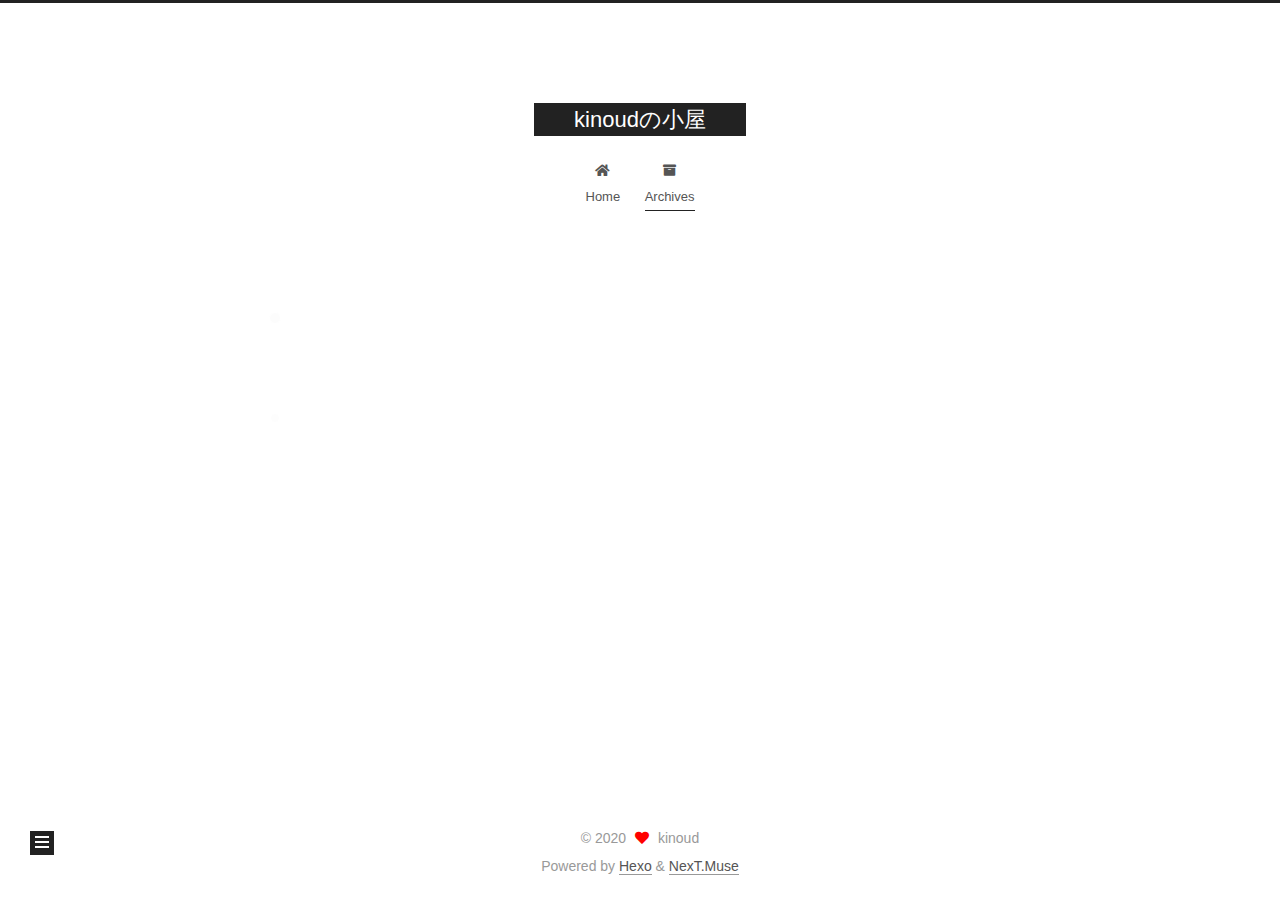
<file: archives/2020/10/index.html>
<!DOCTYPE html>
<html lang="zh">
<head>
  <meta charset="UTF-8">
<meta name="viewport" content="width=device-width, initial-scale=1, maximum-scale=2">
<meta name="theme-color" content="#222">
<meta name="generator" content="Hexo 5.2.0">
  <link rel="apple-touch-icon" sizes="180x180" href="/images/apple-touch-icon-next.png">
  <link rel="icon" type="image/png" sizes="32x32" href="/images/favicon-32x32-next.png">
  <link rel="icon" type="image/png" sizes="16x16" href="/images/favicon-16x16-next.png">
  <link rel="mask-icon" href="/images/logo.svg" color="#222">

<link rel="stylesheet" href="/css/main.css">


<link rel="stylesheet" href="/lib/font-awesome/css/all.min.css">

<script id="hexo-configurations">
    var NexT = window.NexT || {};
    var CONFIG = {"hostname":"example.com","root":"/","scheme":"Muse","version":"7.8.0","exturl":false,"sidebar":{"position":"left","display":"post","padding":18,"offset":12,"onmobile":false},"copycode":{"enable":false,"show_result":false,"style":null},"back2top":{"enable":true,"sidebar":false,"scrollpercent":false},"bookmark":{"enable":false,"color":"#222","save":"auto"},"fancybox":false,"mediumzoom":false,"lazyload":false,"pangu":false,"comments":{"style":"tabs","active":null,"storage":true,"lazyload":false,"nav":null},"algolia":{"hits":{"per_page":10},"labels":{"input_placeholder":"Search for Posts","hits_empty":"We didn't find any results for the search: ${query}","hits_stats":"${hits} results found in ${time} ms"}},"localsearch":{"enable":false,"trigger":"auto","top_n_per_article":1,"unescape":false,"preload":false},"motion":{"enable":true,"async":false,"transition":{"post_block":"fadeIn","post_header":"slideDownIn","post_body":"slideDownIn","coll_header":"slideLeftIn","sidebar":"slideUpIn"}}};
  </script>

  <meta property="og:type" content="website">
<meta property="og:title" content="kinoudの小屋">
<meta property="og:url" content="http://example.com/archives/2020/10/index.html">
<meta property="og:site_name" content="kinoudの小屋">
<meta property="og:locale">
<meta property="article:author" content="kinoud">
<meta name="twitter:card" content="summary">

<link rel="canonical" href="http://example.com/archives/2020/10/">


<script id="page-configurations">
  // https://hexo.io/docs/variables.html
  CONFIG.page = {
    sidebar: "",
    isHome : false,
    isPost : false,
    lang   : 'zh'
  };
</script>

  <title>Archive | kinoudの小屋</title>
  






  <noscript>
  <style>
  .use-motion .brand,
  .use-motion .menu-item,
  .sidebar-inner,
  .use-motion .post-block,
  .use-motion .pagination,
  .use-motion .comments,
  .use-motion .post-header,
  .use-motion .post-body,
  .use-motion .collection-header { opacity: initial; }

  .use-motion .site-title,
  .use-motion .site-subtitle {
    opacity: initial;
    top: initial;
  }

  .use-motion .logo-line-before i { left: initial; }
  .use-motion .logo-line-after i { right: initial; }
  </style>
</noscript>

</head>

<body itemscope itemtype="http://schema.org/WebPage">
  <div class="container use-motion">
    <div class="headband"></div>

    <header class="header" itemscope itemtype="http://schema.org/WPHeader">
      <div class="header-inner"><div class="site-brand-container">
  <div class="site-nav-toggle">
    <div class="toggle" aria-label="Toggle navigation bar">
      <span class="toggle-line toggle-line-first"></span>
      <span class="toggle-line toggle-line-middle"></span>
      <span class="toggle-line toggle-line-last"></span>
    </div>
  </div>

  <div class="site-meta">

    <a href="/" class="brand" rel="start">
      <span class="logo-line-before"><i></i></span>
      <h1 class="site-title">kinoudの小屋</h1>
      <span class="logo-line-after"><i></i></span>
    </a>
  </div>

  <div class="site-nav-right">
    <div class="toggle popup-trigger">
    </div>
  </div>
</div>




<nav class="site-nav">
  <ul id="menu" class="main-menu menu">
        <li class="menu-item menu-item-home">

    <a href="/" rel="section"><i class="fa fa-home fa-fw"></i>Home</a>

  </li>
        <li class="menu-item menu-item-archives">

    <a href="/archives/" rel="section"><i class="fa fa-archive fa-fw"></i>Archives</a>

  </li>
  </ul>
</nav>




</div>
    </header>

    
  <div class="back-to-top">
    <i class="fa fa-arrow-up"></i>
    <span>0%</span>
  </div>


    <main class="main">
      <div class="main-inner">
        <div class="content-wrap">
          

          <div class="content archive">
            

  
  
  
  <div class="post-block">
    <div class="posts-collapse">
      <div class="collection-title">
        <span class="collection-header">Um..! 2 posts in total. Keep on posting.</span>
      </div>

      
    <div class="collection-year">
      <span class="collection-header">2020</span>
    </div>

  <article itemscope itemtype="http://schema.org/Article">
    <header class="post-header">

      <div class="post-meta">
        <time itemprop="dateCreated"
              datetime="2020-10-05T18:52:06-07:00"
              content="2020-10-05">
          10-05
        </time>
      </div>

      <div class="post-title">
          <a class="post-title-link" href="/2020/10/05/test/" itemprop="url">
            <span itemprop="name">html页面测试</span>
          </a>
      </div>

    </header>
  </article>

  <article itemscope itemtype="http://schema.org/Article">
    <header class="post-header">

      <div class="post-meta">
        <time itemprop="dateCreated"
              datetime="2020-10-05T06:39:59-07:00"
              content="2020-10-05">
          10-05
        </time>
      </div>

      <div class="post-title">
          <a class="post-title-link" href="/2020/10/05/GIF%E8%83%8C%E6%99%AF%E9%80%8F%E6%98%8E%E5%8C%96%E5%A4%84%E7%90%86%E8%84%9A%E6%9C%AC/" itemprop="url">
            <span itemprop="name">GIF背景透明化处理脚本</span>
          </a>
      </div>

    </header>
  </article>


    </div>
  </div>
  
  
  

  



          </div>
          

<script>
  window.addEventListener('tabs:register', () => {
    let { activeClass } = CONFIG.comments;
    if (CONFIG.comments.storage) {
      activeClass = localStorage.getItem('comments_active') || activeClass;
    }
    if (activeClass) {
      let activeTab = document.querySelector(`a[href="#comment-${activeClass}"]`);
      if (activeTab) {
        activeTab.click();
      }
    }
  });
  if (CONFIG.comments.storage) {
    window.addEventListener('tabs:click', event => {
      if (!event.target.matches('.tabs-comment .tab-content .tab-pane')) return;
      let commentClass = event.target.classList[1];
      localStorage.setItem('comments_active', commentClass);
    });
  }
</script>

        </div>
          
  
  <div class="toggle sidebar-toggle">
    <span class="toggle-line toggle-line-first"></span>
    <span class="toggle-line toggle-line-middle"></span>
    <span class="toggle-line toggle-line-last"></span>
  </div>

  <aside class="sidebar">
    <div class="sidebar-inner">

      <ul class="sidebar-nav motion-element">
        <li class="sidebar-nav-toc">
          Table of Contents
        </li>
        <li class="sidebar-nav-overview">
          Overview
        </li>
      </ul>

      <!--noindex-->
      <div class="post-toc-wrap sidebar-panel">
      </div>
      <!--/noindex-->

      <div class="site-overview-wrap sidebar-panel">
        <div class="site-author motion-element" itemprop="author" itemscope itemtype="http://schema.org/Person">
    <img class="site-author-image" itemprop="image" alt="kinoud"
      src="/images/av150x150.png">
  <p class="site-author-name" itemprop="name">kinoud</p>
  <div class="site-description" itemprop="description"></div>
</div>
<div class="site-state-wrap motion-element">
  <nav class="site-state">
      <div class="site-state-item site-state-posts">
          <a href="/archives/">
        
          <span class="site-state-item-count">2</span>
          <span class="site-state-item-name">posts</span>
        </a>
      </div>
  </nav>
</div>
  <div class="links-of-author motion-element">
      <span class="links-of-author-item">
        <a href="https://github.com/kinoud" title="GitHub → https:&#x2F;&#x2F;github.com&#x2F;kinoud" rel="noopener" target="_blank"><i class="fab fa-github fa-fw"></i>GitHub</a>
      </span>
      <span class="links-of-author-item">
        <a href="https://kinoud.lofter.com/" title="Lofter → https:&#x2F;&#x2F;kinoud.lofter.com" rel="noopener" target="_blank"><i class="fas fa-palette fa-fw"></i>Lofter</a>
      </span>
  </div>



      </div>

    </div>
  </aside>
  <div id="sidebar-dimmer"></div>


      </div>
    </main>

    <footer class="footer">
      <div class="footer-inner">
        

        

<div class="copyright">
  
  &copy; 
  <span itemprop="copyrightYear">2020</span>
  <span class="with-love">
    <i class="fa fa-heart"></i>
  </span>
  <span class="author" itemprop="copyrightHolder">kinoud</span>
</div>
  <div class="powered-by">Powered by <a href="https://hexo.io/" class="theme-link" rel="noopener" target="_blank">Hexo</a> & <a href="https://muse.theme-next.org/" class="theme-link" rel="noopener" target="_blank">NexT.Muse</a>
  </div>

        








      </div>
    </footer>
  </div>

  
  <script src="/lib/anime.min.js"></script>
  <script src="/lib/velocity/velocity.min.js"></script>
  <script src="/lib/velocity/velocity.ui.min.js"></script>

<script src="/js/utils.js"></script>

<script src="/js/motion.js"></script>


<script src="/js/schemes/muse.js"></script>


<script src="/js/next-boot.js"></script>




  















  

  

</body>
</html>
</file>
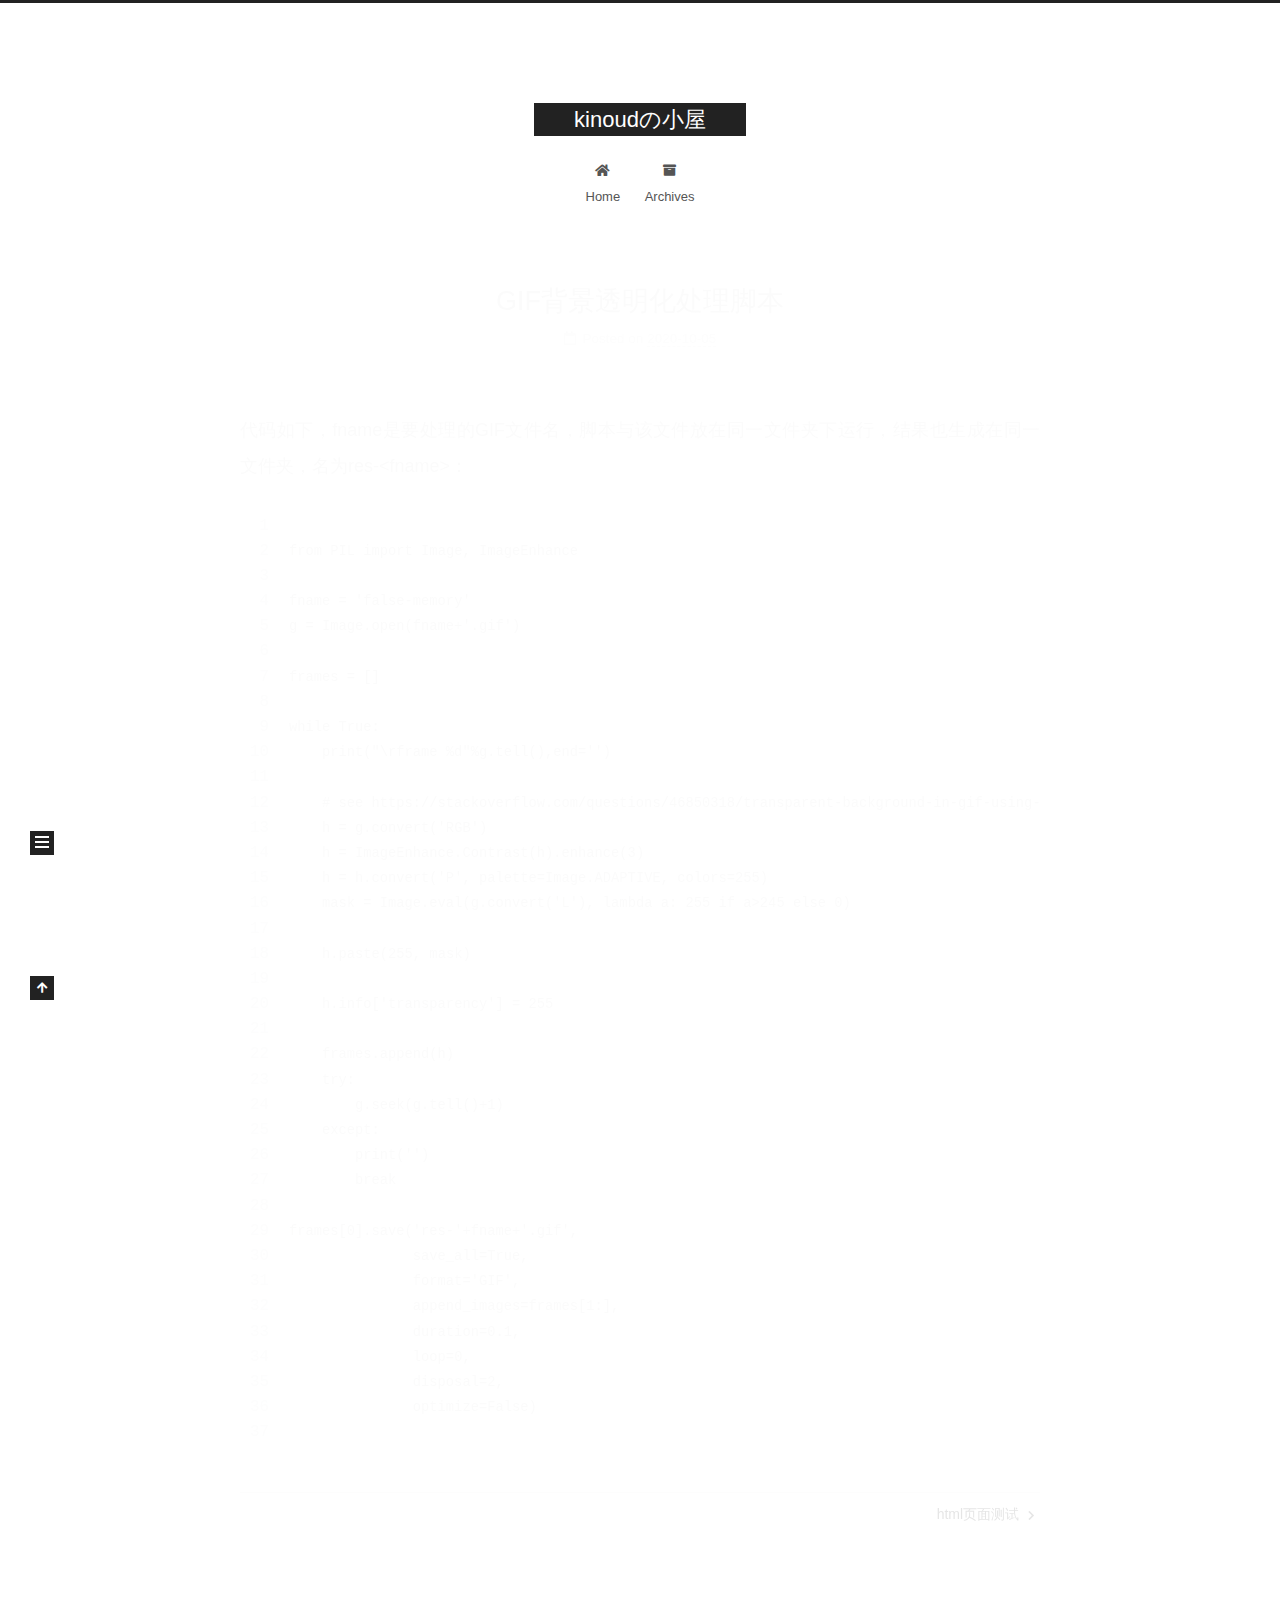
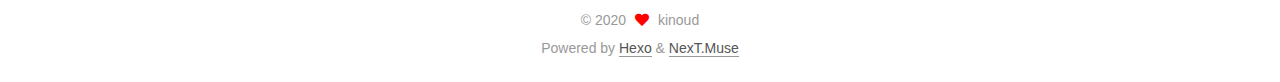
<file: 2020/10/05/GIF背景透明化处理脚本/index.html>
<!DOCTYPE html>
<html lang="zh">
<head>
  <meta charset="UTF-8">
<meta name="viewport" content="width=device-width, initial-scale=1, maximum-scale=2">
<meta name="theme-color" content="#222">
<meta name="generator" content="Hexo 5.2.0">
  <link rel="apple-touch-icon" sizes="180x180" href="/images/apple-touch-icon-next.png">
  <link rel="icon" type="image/png" sizes="32x32" href="/images/favicon-32x32-next.png">
  <link rel="icon" type="image/png" sizes="16x16" href="/images/favicon-16x16-next.png">
  <link rel="mask-icon" href="/images/logo.svg" color="#222">

<link rel="stylesheet" href="/css/main.css">


<link rel="stylesheet" href="/lib/font-awesome/css/all.min.css">

<script id="hexo-configurations">
    var NexT = window.NexT || {};
    var CONFIG = {"hostname":"example.com","root":"/","scheme":"Muse","version":"7.8.0","exturl":false,"sidebar":{"position":"left","display":"post","padding":18,"offset":12,"onmobile":false},"copycode":{"enable":false,"show_result":false,"style":null},"back2top":{"enable":true,"sidebar":false,"scrollpercent":false},"bookmark":{"enable":false,"color":"#222","save":"auto"},"fancybox":false,"mediumzoom":false,"lazyload":false,"pangu":false,"comments":{"style":"tabs","active":null,"storage":true,"lazyload":false,"nav":null},"algolia":{"hits":{"per_page":10},"labels":{"input_placeholder":"Search for Posts","hits_empty":"We didn't find any results for the search: ${query}","hits_stats":"${hits} results found in ${time} ms"}},"localsearch":{"enable":false,"trigger":"auto","top_n_per_article":1,"unescape":false,"preload":false},"motion":{"enable":true,"async":false,"transition":{"post_block":"fadeIn","post_header":"slideDownIn","post_body":"slideDownIn","coll_header":"slideLeftIn","sidebar":"slideUpIn"}}};
  </script>

  <meta name="description" content="代码如下，fname是要处理的GIF文件名，脚本与该文件放在同一文件夹下运行，结果也生成在同一文件夹，名为res-&lt;fname&gt;： 12345678910111213141516171819202122232425262728293031323334353637from PIL import Image, ImageEnhancefname &#x3D; &amp;#x27;false-memory&amp;#">
<meta property="og:type" content="article">
<meta property="og:title" content="GIF背景透明化处理脚本">
<meta property="og:url" content="http://example.com/2020/10/05/GIF%E8%83%8C%E6%99%AF%E9%80%8F%E6%98%8E%E5%8C%96%E5%A4%84%E7%90%86%E8%84%9A%E6%9C%AC/index.html">
<meta property="og:site_name" content="kinoudの小屋">
<meta property="og:description" content="代码如下，fname是要处理的GIF文件名，脚本与该文件放在同一文件夹下运行，结果也生成在同一文件夹，名为res-&lt;fname&gt;： 12345678910111213141516171819202122232425262728293031323334353637from PIL import Image, ImageEnhancefname &#x3D; &amp;#x27;false-memory&amp;#">
<meta property="og:locale">
<meta property="article:published_time" content="2020-10-05T13:39:59.000Z">
<meta property="article:modified_time" content="2020-10-06T00:49:31.061Z">
<meta property="article:author" content="kinoud">
<meta name="twitter:card" content="summary">

<link rel="canonical" href="http://example.com/2020/10/05/GIF%E8%83%8C%E6%99%AF%E9%80%8F%E6%98%8E%E5%8C%96%E5%A4%84%E7%90%86%E8%84%9A%E6%9C%AC/">


<script id="page-configurations">
  // https://hexo.io/docs/variables.html
  CONFIG.page = {
    sidebar: "",
    isHome : false,
    isPost : true,
    lang   : 'zh'
  };
</script>

  <title>GIF背景透明化处理脚本 | kinoudの小屋</title>
  






  <noscript>
  <style>
  .use-motion .brand,
  .use-motion .menu-item,
  .sidebar-inner,
  .use-motion .post-block,
  .use-motion .pagination,
  .use-motion .comments,
  .use-motion .post-header,
  .use-motion .post-body,
  .use-motion .collection-header { opacity: initial; }

  .use-motion .site-title,
  .use-motion .site-subtitle {
    opacity: initial;
    top: initial;
  }

  .use-motion .logo-line-before i { left: initial; }
  .use-motion .logo-line-after i { right: initial; }
  </style>
</noscript>

</head>

<body itemscope itemtype="http://schema.org/WebPage">
  <div class="container use-motion">
    <div class="headband"></div>

    <header class="header" itemscope itemtype="http://schema.org/WPHeader">
      <div class="header-inner"><div class="site-brand-container">
  <div class="site-nav-toggle">
    <div class="toggle" aria-label="Toggle navigation bar">
      <span class="toggle-line toggle-line-first"></span>
      <span class="toggle-line toggle-line-middle"></span>
      <span class="toggle-line toggle-line-last"></span>
    </div>
  </div>

  <div class="site-meta">

    <a href="/" class="brand" rel="start">
      <span class="logo-line-before"><i></i></span>
      <h1 class="site-title">kinoudの小屋</h1>
      <span class="logo-line-after"><i></i></span>
    </a>
  </div>

  <div class="site-nav-right">
    <div class="toggle popup-trigger">
    </div>
  </div>
</div>




<nav class="site-nav">
  <ul id="menu" class="main-menu menu">
        <li class="menu-item menu-item-home">

    <a href="/" rel="section"><i class="fa fa-home fa-fw"></i>Home</a>

  </li>
        <li class="menu-item menu-item-archives">

    <a href="/archives/" rel="section"><i class="fa fa-archive fa-fw"></i>Archives</a>

  </li>
  </ul>
</nav>




</div>
    </header>

    
  <div class="back-to-top">
    <i class="fa fa-arrow-up"></i>
    <span>0%</span>
  </div>


    <main class="main">
      <div class="main-inner">
        <div class="content-wrap">
          

          <div class="content post posts-expand">
            

    
  
  
  <article itemscope itemtype="http://schema.org/Article" class="post-block" lang="zh">
    <link itemprop="mainEntityOfPage" href="http://example.com/2020/10/05/GIF%E8%83%8C%E6%99%AF%E9%80%8F%E6%98%8E%E5%8C%96%E5%A4%84%E7%90%86%E8%84%9A%E6%9C%AC/">

    <span hidden itemprop="author" itemscope itemtype="http://schema.org/Person">
      <meta itemprop="image" content="/images/av150x150.png">
      <meta itemprop="name" content="kinoud">
      <meta itemprop="description" content="">
    </span>

    <span hidden itemprop="publisher" itemscope itemtype="http://schema.org/Organization">
      <meta itemprop="name" content="kinoudの小屋">
    </span>
      <header class="post-header">
        <h1 class="post-title" itemprop="name headline">
          GIF背景透明化处理脚本
        </h1>

        <div class="post-meta">
            <span class="post-meta-item">
              <span class="post-meta-item-icon">
                <i class="far fa-calendar"></i>
              </span>
              <span class="post-meta-item-text">Posted on</span>
              

              <time title="Created: 2020-10-05 06:39:59 / Modified: 17:49:31" itemprop="dateCreated datePublished" datetime="2020-10-05T06:39:59-07:00">2020-10-05</time>
            </span>

          

        </div>
      </header>

    
    
    
    <div class="post-body" itemprop="articleBody">

      
        <p>代码如下，fname是要处理的GIF文件名，脚本与该文件放在同一文件夹下运行，结果也生成在同一文件夹，名为res-&lt;fname&gt;：</p>
<figure class="highlight python"><table><tr><td class="gutter"><pre><span class="line">1</span><br><span class="line">2</span><br><span class="line">3</span><br><span class="line">4</span><br><span class="line">5</span><br><span class="line">6</span><br><span class="line">7</span><br><span class="line">8</span><br><span class="line">9</span><br><span class="line">10</span><br><span class="line">11</span><br><span class="line">12</span><br><span class="line">13</span><br><span class="line">14</span><br><span class="line">15</span><br><span class="line">16</span><br><span class="line">17</span><br><span class="line">18</span><br><span class="line">19</span><br><span class="line">20</span><br><span class="line">21</span><br><span class="line">22</span><br><span class="line">23</span><br><span class="line">24</span><br><span class="line">25</span><br><span class="line">26</span><br><span class="line">27</span><br><span class="line">28</span><br><span class="line">29</span><br><span class="line">30</span><br><span class="line">31</span><br><span class="line">32</span><br><span class="line">33</span><br><span class="line">34</span><br><span class="line">35</span><br><span class="line">36</span><br><span class="line">37</span><br></pre></td><td class="code"><pre><code class="hljs python"><br><span class="hljs-keyword">from</span> PIL <span class="hljs-keyword">import</span> Image, ImageEnhance<br><br>fname = <span class="hljs-string">&#x27;false-memory&#x27;</span><br>g = Image.open(fname+<span class="hljs-string">&#x27;.gif&#x27;</span>)<br><br>frames = []<br><br><span class="hljs-keyword">while</span> <span class="hljs-literal">True</span>:<br>    print(<span class="hljs-string">&quot;\rframe %d&quot;</span>%g.tell(),end=<span class="hljs-string">&#x27;&#x27;</span>)<br><br>    <span class="hljs-comment"># see https://stackoverflow.com/questions/46850318/transparent-background-in-gif-using-python-imageio</span><br>    h = g.convert(<span class="hljs-string">&#x27;RGB&#x27;</span>)<br>    h = ImageEnhance.Contrast(h).enhance(<span class="hljs-number">3</span>)<br>    h = h.convert(<span class="hljs-string">&#x27;P&#x27;</span>, palette=Image.ADAPTIVE, colors=<span class="hljs-number">255</span>)<br>    mask = Image.eval(g.convert(<span class="hljs-string">&#x27;L&#x27;</span>), <span class="hljs-keyword">lambda</span> a: <span class="hljs-number">255</span> <span class="hljs-keyword">if</span> a&gt;<span class="hljs-number">245</span> <span class="hljs-keyword">else</span> <span class="hljs-number">0</span>)<br><br>    h.paste(<span class="hljs-number">255</span>, mask)<br><br>    h.info[<span class="hljs-string">&#x27;transparency&#x27;</span>] = <span class="hljs-number">255</span><br><br>    frames.append(h)<br>    <span class="hljs-keyword">try</span>:<br>        g.seek(g.tell()+<span class="hljs-number">1</span>)<br>    <span class="hljs-keyword">except</span>:<br>        print(<span class="hljs-string">&#x27;&#x27;</span>)<br>        <span class="hljs-keyword">break</span><br><br>frames[<span class="hljs-number">0</span>].save(<span class="hljs-string">&#x27;res-&#x27;</span>+fname+<span class="hljs-string">&#x27;.gif&#x27;</span>,<br>               save_all=<span class="hljs-literal">True</span>,<br>               format=<span class="hljs-string">&#x27;GIF&#x27;</span>,<br>               append_images=frames[<span class="hljs-number">1</span>:],<br>               duration=<span class="hljs-number">0.1</span>,<br>               loop=<span class="hljs-number">0</span>,<br>               disposal=<span class="hljs-number">2</span>,<br>               optimize=<span class="hljs-literal">False</span>)<br>               <br></code></pre></td></tr></table></figure>
    </div>

    
    
    

      <footer class="post-footer">

        


        
    <div class="post-nav">
      <div class="post-nav-item"></div>
      <div class="post-nav-item">
    <a href="/2020/10/05/test/" rel="next" title="html页面测试">
      html页面测试 <i class="fa fa-chevron-right"></i>
    </a></div>
    </div>
      </footer>
    
  </article>
  
  
  



          </div>
          

<script>
  window.addEventListener('tabs:register', () => {
    let { activeClass } = CONFIG.comments;
    if (CONFIG.comments.storage) {
      activeClass = localStorage.getItem('comments_active') || activeClass;
    }
    if (activeClass) {
      let activeTab = document.querySelector(`a[href="#comment-${activeClass}"]`);
      if (activeTab) {
        activeTab.click();
      }
    }
  });
  if (CONFIG.comments.storage) {
    window.addEventListener('tabs:click', event => {
      if (!event.target.matches('.tabs-comment .tab-content .tab-pane')) return;
      let commentClass = event.target.classList[1];
      localStorage.setItem('comments_active', commentClass);
    });
  }
</script>

        </div>
          
  
  <div class="toggle sidebar-toggle">
    <span class="toggle-line toggle-line-first"></span>
    <span class="toggle-line toggle-line-middle"></span>
    <span class="toggle-line toggle-line-last"></span>
  </div>

  <aside class="sidebar">
    <div class="sidebar-inner">

      <ul class="sidebar-nav motion-element">
        <li class="sidebar-nav-toc">
          Table of Contents
        </li>
        <li class="sidebar-nav-overview">
          Overview
        </li>
      </ul>

      <!--noindex-->
      <div class="post-toc-wrap sidebar-panel">
      </div>
      <!--/noindex-->

      <div class="site-overview-wrap sidebar-panel">
        <div class="site-author motion-element" itemprop="author" itemscope itemtype="http://schema.org/Person">
    <img class="site-author-image" itemprop="image" alt="kinoud"
      src="/images/av150x150.png">
  <p class="site-author-name" itemprop="name">kinoud</p>
  <div class="site-description" itemprop="description"></div>
</div>
<div class="site-state-wrap motion-element">
  <nav class="site-state">
      <div class="site-state-item site-state-posts">
          <a href="/archives/">
        
          <span class="site-state-item-count">2</span>
          <span class="site-state-item-name">posts</span>
        </a>
      </div>
  </nav>
</div>
  <div class="links-of-author motion-element">
      <span class="links-of-author-item">
        <a href="https://github.com/kinoud" title="GitHub → https:&#x2F;&#x2F;github.com&#x2F;kinoud" rel="noopener" target="_blank"><i class="fab fa-github fa-fw"></i>GitHub</a>
      </span>
      <span class="links-of-author-item">
        <a href="https://kinoud.lofter.com/" title="Lofter → https:&#x2F;&#x2F;kinoud.lofter.com" rel="noopener" target="_blank"><i class="fas fa-palette fa-fw"></i>Lofter</a>
      </span>
  </div>



      </div>

    </div>
  </aside>
  <div id="sidebar-dimmer"></div>


      </div>
    </main>

    <footer class="footer">
      <div class="footer-inner">
        

        

<div class="copyright">
  
  &copy; 
  <span itemprop="copyrightYear">2020</span>
  <span class="with-love">
    <i class="fa fa-heart"></i>
  </span>
  <span class="author" itemprop="copyrightHolder">kinoud</span>
</div>
  <div class="powered-by">Powered by <a href="https://hexo.io/" class="theme-link" rel="noopener" target="_blank">Hexo</a> & <a href="https://muse.theme-next.org/" class="theme-link" rel="noopener" target="_blank">NexT.Muse</a>
  </div>

        








      </div>
    </footer>
  </div>

  
  <script src="/lib/anime.min.js"></script>
  <script src="/lib/velocity/velocity.min.js"></script>
  <script src="/lib/velocity/velocity.ui.min.js"></script>

<script src="/js/utils.js"></script>

<script src="/js/motion.js"></script>


<script src="/js/schemes/muse.js"></script>


<script src="/js/next-boot.js"></script>




  















  

  

</body>
</html>
</file>
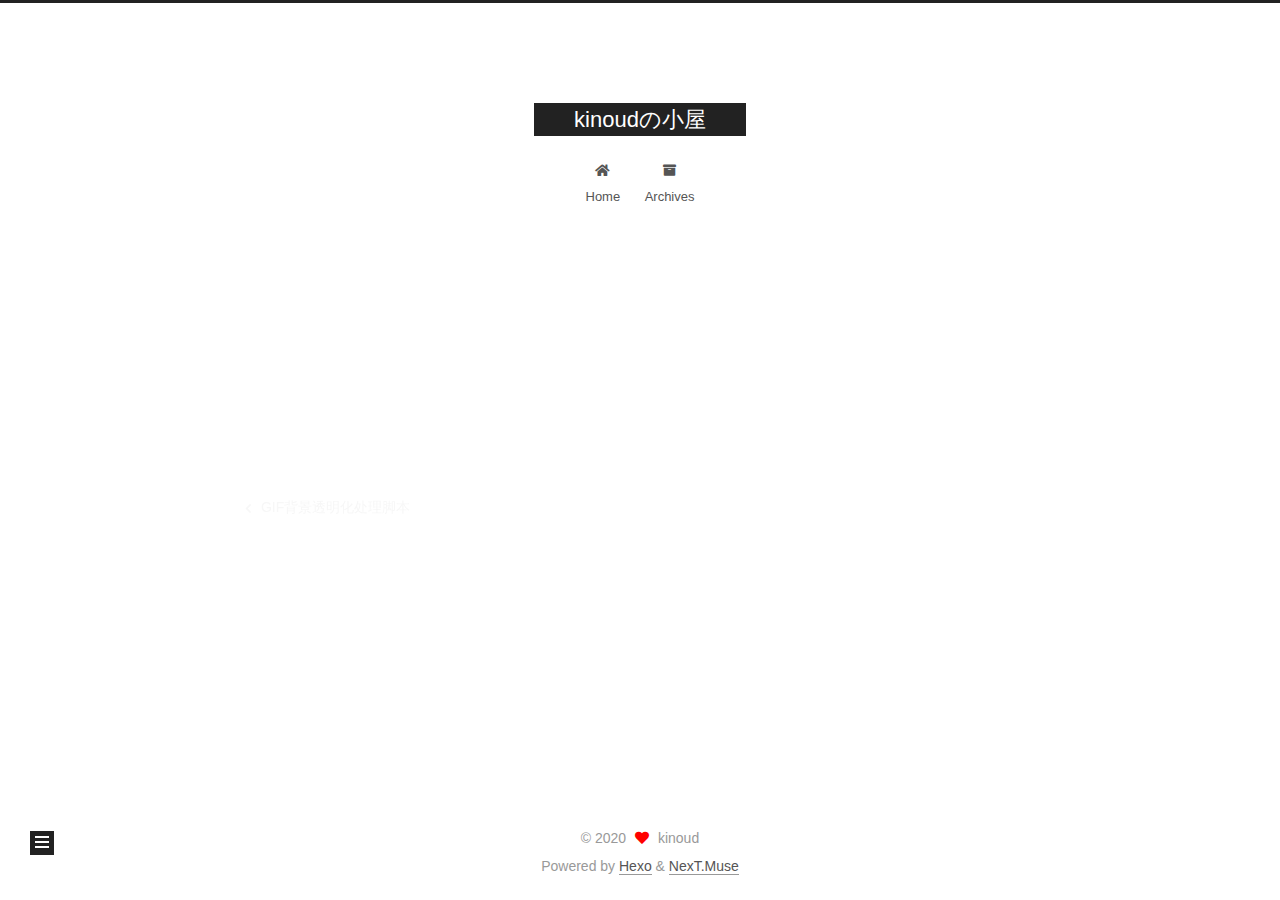
<file: 2020/10/05/hello/index.html>
<!DOCTYPE html>
<html lang="zh">
<head>
  <meta charset="UTF-8">
<meta name="viewport" content="width=device-width, initial-scale=1, maximum-scale=2">
<meta name="theme-color" content="#222">
<meta name="generator" content="Hexo 5.2.0">
  <link rel="apple-touch-icon" sizes="180x180" href="/images/apple-touch-icon-next.png">
  <link rel="icon" type="image/png" sizes="32x32" href="/images/favicon-32x32-next.png">
  <link rel="icon" type="image/png" sizes="16x16" href="/images/favicon-16x16-next.png">
  <link rel="mask-icon" href="/images/logo.svg" color="#222">

<link rel="stylesheet" href="/css/main.css">


<link rel="stylesheet" href="/lib/font-awesome/css/all.min.css">

<script id="hexo-configurations">
    var NexT = window.NexT || {};
    var CONFIG = {"hostname":"example.com","root":"/","scheme":"Muse","version":"7.8.0","exturl":false,"sidebar":{"position":"left","display":"post","padding":18,"offset":12,"onmobile":false},"copycode":{"enable":false,"show_result":false,"style":null},"back2top":{"enable":true,"sidebar":false,"scrollpercent":false},"bookmark":{"enable":false,"color":"#222","save":"auto"},"fancybox":false,"mediumzoom":false,"lazyload":false,"pangu":false,"comments":{"style":"tabs","active":null,"storage":true,"lazyload":false,"nav":null},"algolia":{"hits":{"per_page":10},"labels":{"input_placeholder":"Search for Posts","hits_empty":"We didn't find any results for the search: ${query}","hits_stats":"${hits} results found in ${time} ms"}},"localsearch":{"enable":false,"trigger":"auto","top_n_per_article":1,"unescape":false,"preload":false},"motion":{"enable":true,"async":false,"transition":{"post_block":"fadeIn","post_header":"slideDownIn","post_body":"slideDownIn","coll_header":"slideLeftIn","sidebar":"slideUpIn"}}};
  </script>

  <meta name="description" content="hello world">
<meta property="og:type" content="article">
<meta property="og:title" content="hello i am kinoud">
<meta property="og:url" content="http://example.com/2020/10/05/hello/index.html">
<meta property="og:site_name" content="kinoudの小屋">
<meta property="og:description" content="hello world">
<meta property="og:locale">
<meta property="article:published_time" content="2020-10-06T01:37:21.097Z">
<meta property="article:modified_time" content="2020-10-06T01:37:57.349Z">
<meta property="article:author" content="kinoud">
<meta name="twitter:card" content="summary">

<link rel="canonical" href="http://example.com/2020/10/05/hello/">


<script id="page-configurations">
  // https://hexo.io/docs/variables.html
  CONFIG.page = {
    sidebar: "",
    isHome : false,
    isPost : true,
    lang   : 'zh'
  };
</script>

  <title>hello i am kinoud | kinoudの小屋</title>
  






  <noscript>
  <style>
  .use-motion .brand,
  .use-motion .menu-item,
  .sidebar-inner,
  .use-motion .post-block,
  .use-motion .pagination,
  .use-motion .comments,
  .use-motion .post-header,
  .use-motion .post-body,
  .use-motion .collection-header { opacity: initial; }

  .use-motion .site-title,
  .use-motion .site-subtitle {
    opacity: initial;
    top: initial;
  }

  .use-motion .logo-line-before i { left: initial; }
  .use-motion .logo-line-after i { right: initial; }
  </style>
</noscript>

</head>

<body itemscope itemtype="http://schema.org/WebPage">
  <div class="container use-motion">
    <div class="headband"></div>

    <header class="header" itemscope itemtype="http://schema.org/WPHeader">
      <div class="header-inner"><div class="site-brand-container">
  <div class="site-nav-toggle">
    <div class="toggle" aria-label="Toggle navigation bar">
      <span class="toggle-line toggle-line-first"></span>
      <span class="toggle-line toggle-line-middle"></span>
      <span class="toggle-line toggle-line-last"></span>
    </div>
  </div>

  <div class="site-meta">

    <a href="/" class="brand" rel="start">
      <span class="logo-line-before"><i></i></span>
      <h1 class="site-title">kinoudの小屋</h1>
      <span class="logo-line-after"><i></i></span>
    </a>
  </div>

  <div class="site-nav-right">
    <div class="toggle popup-trigger">
    </div>
  </div>
</div>




<nav class="site-nav">
  <ul id="menu" class="main-menu menu">
        <li class="menu-item menu-item-home">

    <a href="/" rel="section"><i class="fa fa-home fa-fw"></i>Home</a>

  </li>
        <li class="menu-item menu-item-archives">

    <a href="/archives/" rel="section"><i class="fa fa-archive fa-fw"></i>Archives</a>

  </li>
  </ul>
</nav>




</div>
    </header>

    
  <div class="back-to-top">
    <i class="fa fa-arrow-up"></i>
    <span>0%</span>
  </div>


    <main class="main">
      <div class="main-inner">
        <div class="content-wrap">
          

          <div class="content post posts-expand">
            

    
  
  
  <article itemscope itemtype="http://schema.org/Article" class="post-block" lang="zh">
    <link itemprop="mainEntityOfPage" href="http://example.com/2020/10/05/hello/">

    <span hidden itemprop="author" itemscope itemtype="http://schema.org/Person">
      <meta itemprop="image" content="/images/avatar.gif">
      <meta itemprop="name" content="kinoud">
      <meta itemprop="description" content="">
    </span>

    <span hidden itemprop="publisher" itemscope itemtype="http://schema.org/Organization">
      <meta itemprop="name" content="kinoudの小屋">
    </span>
      <header class="post-header">
        <h1 class="post-title" itemprop="name headline">
          hello i am kinoud
        </h1>

        <div class="post-meta">
            <span class="post-meta-item">
              <span class="post-meta-item-icon">
                <i class="far fa-calendar"></i>
              </span>
              <span class="post-meta-item-text">Posted on</span>
              

              <time title="Created: 2020-10-05 18:37:21 / Modified: 18:37:57" itemprop="dateCreated datePublished" datetime="2020-10-05T18:37:21-07:00">2020-10-05</time>
            </span>

          

        </div>
      </header>

    
    
    
    <div class="post-body" itemprop="articleBody">

      
        <p>hello world</p>

    </div>

    
    
    

      <footer class="post-footer">

        


        
    <div class="post-nav">
      <div class="post-nav-item">
    <a href="/2020/10/05/GIF%E8%83%8C%E6%99%AF%E9%80%8F%E6%98%8E%E5%8C%96%E5%A4%84%E7%90%86%E8%84%9A%E6%9C%AC/" rel="prev" title="GIF背景透明化处理脚本">
      <i class="fa fa-chevron-left"></i> GIF背景透明化处理脚本
    </a></div>
      <div class="post-nav-item"></div>
    </div>
      </footer>
    
  </article>
  
  
  



          </div>
          

<script>
  window.addEventListener('tabs:register', () => {
    let { activeClass } = CONFIG.comments;
    if (CONFIG.comments.storage) {
      activeClass = localStorage.getItem('comments_active') || activeClass;
    }
    if (activeClass) {
      let activeTab = document.querySelector(`a[href="#comment-${activeClass}"]`);
      if (activeTab) {
        activeTab.click();
      }
    }
  });
  if (CONFIG.comments.storage) {
    window.addEventListener('tabs:click', event => {
      if (!event.target.matches('.tabs-comment .tab-content .tab-pane')) return;
      let commentClass = event.target.classList[1];
      localStorage.setItem('comments_active', commentClass);
    });
  }
</script>

        </div>
          
  
  <div class="toggle sidebar-toggle">
    <span class="toggle-line toggle-line-first"></span>
    <span class="toggle-line toggle-line-middle"></span>
    <span class="toggle-line toggle-line-last"></span>
  </div>

  <aside class="sidebar">
    <div class="sidebar-inner">

      <ul class="sidebar-nav motion-element">
        <li class="sidebar-nav-toc">
          Table of Contents
        </li>
        <li class="sidebar-nav-overview">
          Overview
        </li>
      </ul>

      <!--noindex-->
      <div class="post-toc-wrap sidebar-panel">
      </div>
      <!--/noindex-->

      <div class="site-overview-wrap sidebar-panel">
        <div class="site-author motion-element" itemprop="author" itemscope itemtype="http://schema.org/Person">
  <p class="site-author-name" itemprop="name">kinoud</p>
  <div class="site-description" itemprop="description"></div>
</div>
<div class="site-state-wrap motion-element">
  <nav class="site-state">
      <div class="site-state-item site-state-posts">
          <a href="/archives/">
        
          <span class="site-state-item-count">2</span>
          <span class="site-state-item-name">posts</span>
        </a>
      </div>
  </nav>
</div>



      </div>

    </div>
  </aside>
  <div id="sidebar-dimmer"></div>


      </div>
    </main>

    <footer class="footer">
      <div class="footer-inner">
        

        

<div class="copyright">
  
  &copy; 
  <span itemprop="copyrightYear">2020</span>
  <span class="with-love">
    <i class="fa fa-heart"></i>
  </span>
  <span class="author" itemprop="copyrightHolder">kinoud</span>
</div>
  <div class="powered-by">Powered by <a href="https://hexo.io/" class="theme-link" rel="noopener" target="_blank">Hexo</a> & <a href="https://muse.theme-next.org/" class="theme-link" rel="noopener" target="_blank">NexT.Muse</a>
  </div>

        








      </div>
    </footer>
  </div>

  
  <script src="/lib/anime.min.js"></script>
  <script src="/lib/velocity/velocity.min.js"></script>
  <script src="/lib/velocity/velocity.ui.min.js"></script>

<script src="/js/utils.js"></script>

<script src="/js/motion.js"></script>


<script src="/js/schemes/muse.js"></script>


<script src="/js/next-boot.js"></script>




  















  

  

</body>
</html>
</file>
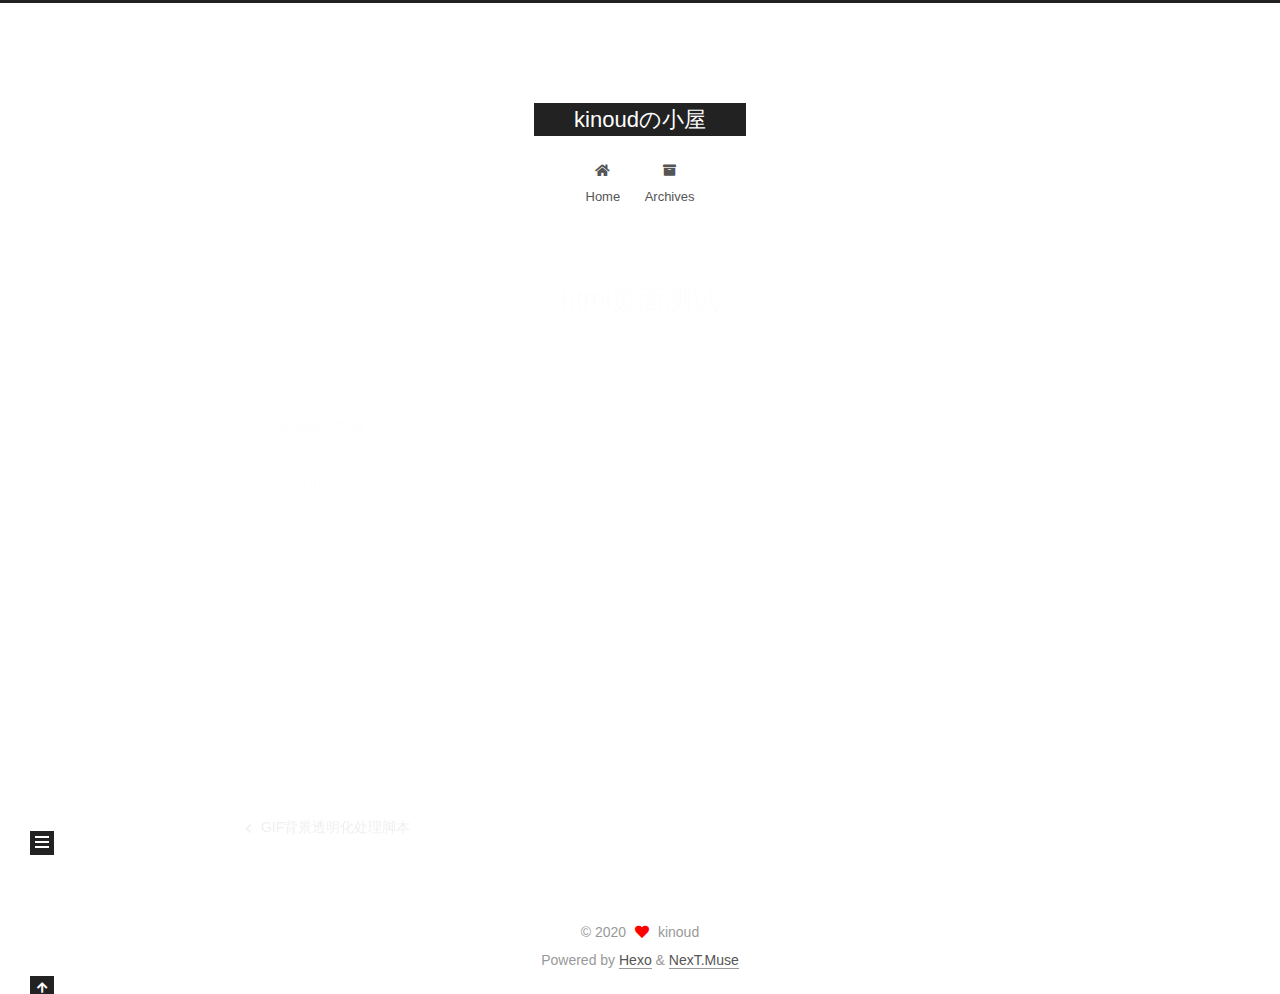
<file: 2020/10/05/test/index.html>
<!DOCTYPE html>
<html lang="zh">
<head>
  <meta charset="UTF-8">
<meta name="viewport" content="width=device-width, initial-scale=1, maximum-scale=2">
<meta name="theme-color" content="#222">
<meta name="generator" content="Hexo 5.2.0">
  <link rel="apple-touch-icon" sizes="180x180" href="/images/apple-touch-icon-next.png">
  <link rel="icon" type="image/png" sizes="32x32" href="/images/favicon-32x32-next.png">
  <link rel="icon" type="image/png" sizes="16x16" href="/images/favicon-16x16-next.png">
  <link rel="mask-icon" href="/images/logo.svg" color="#222">

<link rel="stylesheet" href="/css/main.css">


<link rel="stylesheet" href="/lib/font-awesome/css/all.min.css">

<script id="hexo-configurations">
    var NexT = window.NexT || {};
    var CONFIG = {"hostname":"example.com","root":"/","scheme":"Muse","version":"7.8.0","exturl":false,"sidebar":{"position":"left","display":"post","padding":18,"offset":12,"onmobile":false},"copycode":{"enable":false,"show_result":false,"style":null},"back2top":{"enable":true,"sidebar":false,"scrollpercent":false},"bookmark":{"enable":false,"color":"#222","save":"auto"},"fancybox":false,"mediumzoom":false,"lazyload":false,"pangu":false,"comments":{"style":"tabs","active":null,"storage":true,"lazyload":false,"nav":null},"algolia":{"hits":{"per_page":10},"labels":{"input_placeholder":"Search for Posts","hits_empty":"We didn't find any results for the search: ${query}","hits_stats":"${hits} results found in ${time} ms"}},"localsearch":{"enable":false,"trigger":"auto","top_n_per_article":1,"unescape":false,"preload":false},"motion":{"enable":true,"async":false,"transition":{"post_block":"fadeIn","post_header":"slideDownIn","post_body":"slideDownIn","coll_header":"slideLeftIn","sidebar":"slideUpIn"}}};
  </script>

  <meta name="description" content="一个神秘的链接">
<meta property="og:type" content="article">
<meta property="og:title" content="html页面测试">
<meta property="og:url" content="http://example.com/2020/10/05/test/index.html">
<meta property="og:site_name" content="kinoudの小屋">
<meta property="og:description" content="一个神秘的链接">
<meta property="og:locale">
<meta property="article:published_time" content="2020-10-06T01:52:06.000Z">
<meta property="article:modified_time" content="2020-10-06T01:58:04.565Z">
<meta property="article:author" content="kinoud">
<meta name="twitter:card" content="summary">

<link rel="canonical" href="http://example.com/2020/10/05/test/">


<script id="page-configurations">
  // https://hexo.io/docs/variables.html
  CONFIG.page = {
    sidebar: "",
    isHome : false,
    isPost : true,
    lang   : 'zh'
  };
</script>

  <title>html页面测试 | kinoudの小屋</title>
  






  <noscript>
  <style>
  .use-motion .brand,
  .use-motion .menu-item,
  .sidebar-inner,
  .use-motion .post-block,
  .use-motion .pagination,
  .use-motion .comments,
  .use-motion .post-header,
  .use-motion .post-body,
  .use-motion .collection-header { opacity: initial; }

  .use-motion .site-title,
  .use-motion .site-subtitle {
    opacity: initial;
    top: initial;
  }

  .use-motion .logo-line-before i { left: initial; }
  .use-motion .logo-line-after i { right: initial; }
  </style>
</noscript>

</head>

<body itemscope itemtype="http://schema.org/WebPage">
  <div class="container use-motion">
    <div class="headband"></div>

    <header class="header" itemscope itemtype="http://schema.org/WPHeader">
      <div class="header-inner"><div class="site-brand-container">
  <div class="site-nav-toggle">
    <div class="toggle" aria-label="Toggle navigation bar">
      <span class="toggle-line toggle-line-first"></span>
      <span class="toggle-line toggle-line-middle"></span>
      <span class="toggle-line toggle-line-last"></span>
    </div>
  </div>

  <div class="site-meta">

    <a href="/" class="brand" rel="start">
      <span class="logo-line-before"><i></i></span>
      <h1 class="site-title">kinoudの小屋</h1>
      <span class="logo-line-after"><i></i></span>
    </a>
  </div>

  <div class="site-nav-right">
    <div class="toggle popup-trigger">
    </div>
  </div>
</div>




<nav class="site-nav">
  <ul id="menu" class="main-menu menu">
        <li class="menu-item menu-item-home">

    <a href="/" rel="section"><i class="fa fa-home fa-fw"></i>Home</a>

  </li>
        <li class="menu-item menu-item-archives">

    <a href="/archives/" rel="section"><i class="fa fa-archive fa-fw"></i>Archives</a>

  </li>
  </ul>
</nav>




</div>
    </header>

    
  <div class="back-to-top">
    <i class="fa fa-arrow-up"></i>
    <span>0%</span>
  </div>


    <main class="main">
      <div class="main-inner">
        <div class="content-wrap">
          

          <div class="content post posts-expand">
            

    
  
  
  <article itemscope itemtype="http://schema.org/Article" class="post-block" lang="zh">
    <link itemprop="mainEntityOfPage" href="http://example.com/2020/10/05/test/">

    <span hidden itemprop="author" itemscope itemtype="http://schema.org/Person">
      <meta itemprop="image" content="/images/av150x150.png">
      <meta itemprop="name" content="kinoud">
      <meta itemprop="description" content="">
    </span>

    <span hidden itemprop="publisher" itemscope itemtype="http://schema.org/Organization">
      <meta itemprop="name" content="kinoudの小屋">
    </span>
      <header class="post-header">
        <h1 class="post-title" itemprop="name headline">
          html页面测试
        </h1>

        <div class="post-meta">
            <span class="post-meta-item">
              <span class="post-meta-item-icon">
                <i class="far fa-calendar"></i>
              </span>
              <span class="post-meta-item-text">Posted on</span>
              

              <time title="Created: 2020-10-05 18:52:06 / Modified: 18:58:04" itemprop="dateCreated datePublished" datetime="2020-10-05T18:52:06-07:00">2020-10-05</time>
            </span>

          

        </div>
      </header>

    
    
    
    <div class="post-body" itemprop="articleBody">

      
        <p><a href="/lab/test1">一个神秘的链接</a></p>
<iframe src="/lab/test1/index.html" height="300px" width="100%" scrolling="auto" frameborder="0" style="box-shadow: 0px 0px 20px -10px #888;">
</iframe>
    </div>

    
    
    

      <footer class="post-footer">

        


        
    <div class="post-nav">
      <div class="post-nav-item">
    <a href="/2020/10/05/GIF%E8%83%8C%E6%99%AF%E9%80%8F%E6%98%8E%E5%8C%96%E5%A4%84%E7%90%86%E8%84%9A%E6%9C%AC/" rel="prev" title="GIF背景透明化处理脚本">
      <i class="fa fa-chevron-left"></i> GIF背景透明化处理脚本
    </a></div>
      <div class="post-nav-item"></div>
    </div>
      </footer>
    
  </article>
  
  
  



          </div>
          

<script>
  window.addEventListener('tabs:register', () => {
    let { activeClass } = CONFIG.comments;
    if (CONFIG.comments.storage) {
      activeClass = localStorage.getItem('comments_active') || activeClass;
    }
    if (activeClass) {
      let activeTab = document.querySelector(`a[href="#comment-${activeClass}"]`);
      if (activeTab) {
        activeTab.click();
      }
    }
  });
  if (CONFIG.comments.storage) {
    window.addEventListener('tabs:click', event => {
      if (!event.target.matches('.tabs-comment .tab-content .tab-pane')) return;
      let commentClass = event.target.classList[1];
      localStorage.setItem('comments_active', commentClass);
    });
  }
</script>

        </div>
          
  
  <div class="toggle sidebar-toggle">
    <span class="toggle-line toggle-line-first"></span>
    <span class="toggle-line toggle-line-middle"></span>
    <span class="toggle-line toggle-line-last"></span>
  </div>

  <aside class="sidebar">
    <div class="sidebar-inner">

      <ul class="sidebar-nav motion-element">
        <li class="sidebar-nav-toc">
          Table of Contents
        </li>
        <li class="sidebar-nav-overview">
          Overview
        </li>
      </ul>

      <!--noindex-->
      <div class="post-toc-wrap sidebar-panel">
      </div>
      <!--/noindex-->

      <div class="site-overview-wrap sidebar-panel">
        <div class="site-author motion-element" itemprop="author" itemscope itemtype="http://schema.org/Person">
    <img class="site-author-image" itemprop="image" alt="kinoud"
      src="/images/av150x150.png">
  <p class="site-author-name" itemprop="name">kinoud</p>
  <div class="site-description" itemprop="description"></div>
</div>
<div class="site-state-wrap motion-element">
  <nav class="site-state">
      <div class="site-state-item site-state-posts">
          <a href="/archives/">
        
          <span class="site-state-item-count">2</span>
          <span class="site-state-item-name">posts</span>
        </a>
      </div>
  </nav>
</div>
  <div class="links-of-author motion-element">
      <span class="links-of-author-item">
        <a href="https://github.com/kinoud" title="GitHub → https:&#x2F;&#x2F;github.com&#x2F;kinoud" rel="noopener" target="_blank"><i class="fab fa-github fa-fw"></i>GitHub</a>
      </span>
      <span class="links-of-author-item">
        <a href="https://kinoud.lofter.com/" title="Lofter → https:&#x2F;&#x2F;kinoud.lofter.com" rel="noopener" target="_blank"><i class="fas fa-palette fa-fw"></i>Lofter</a>
      </span>
  </div>



      </div>

    </div>
  </aside>
  <div id="sidebar-dimmer"></div>


      </div>
    </main>

    <footer class="footer">
      <div class="footer-inner">
        

        

<div class="copyright">
  
  &copy; 
  <span itemprop="copyrightYear">2020</span>
  <span class="with-love">
    <i class="fa fa-heart"></i>
  </span>
  <span class="author" itemprop="copyrightHolder">kinoud</span>
</div>
  <div class="powered-by">Powered by <a href="https://hexo.io/" class="theme-link" rel="noopener" target="_blank">Hexo</a> & <a href="https://muse.theme-next.org/" class="theme-link" rel="noopener" target="_blank">NexT.Muse</a>
  </div>

        








      </div>
    </footer>
  </div>

  
  <script src="/lib/anime.min.js"></script>
  <script src="/lib/velocity/velocity.min.js"></script>
  <script src="/lib/velocity/velocity.ui.min.js"></script>

<script src="/js/utils.js"></script>

<script src="/js/motion.js"></script>


<script src="/js/schemes/muse.js"></script>


<script src="/js/next-boot.js"></script>




  















  

  

</body>
</html>
</file>
<file: css/main.css>
:root {
  --body-bg-color: #fff;
  --content-bg-color: #fff;
  --card-bg-color: #f5f5f5;
  --text-color: #555;
  --blockquote-color: #666;
  --link-color: #555;
  --link-hover-color: #222;
  --brand-color: #fff;
  --brand-hover-color: #fff;
  --table-row-odd-bg-color: #f9f9f9;
  --table-row-hover-bg-color: #f5f5f5;
  --menu-item-bg-color: #f5f5f5;
  --btn-default-bg: #222;
  --btn-default-color: #fff;
  --btn-default-border-color: #222;
  --btn-default-hover-bg: #fff;
  --btn-default-hover-color: #222;
  --btn-default-hover-border-color: #222;
}
html {
  line-height: 1.15; /* 1 */
  -webkit-text-size-adjust: 100%; /* 2 */
}
body {
  margin: 0;
}
main {
  display: block;
}
h1 {
  font-size: 2em;
  margin: 0.67em 0;
}
hr {
  box-sizing: content-box; /* 1 */
  height: 0; /* 1 */
  overflow: visible; /* 2 */
}
pre {
  font-family: monospace, monospace; /* 1 */
  font-size: 1em; /* 2 */
}
a {
  background: transparent;
}
abbr[title] {
  border-bottom: none; /* 1 */
  text-decoration: underline; /* 2 */
  text-decoration: underline dotted; /* 2 */
}
b,
strong {
  font-weight: bolder;
}
code,
kbd,
samp {
  font-family: monospace, monospace; /* 1 */
  font-size: 1em; /* 2 */
}
small {
  font-size: 80%;
}
sub,
sup {
  font-size: 75%;
  line-height: 0;
  position: relative;
  vertical-align: baseline;
}
sub {
  bottom: -0.25em;
}
sup {
  top: -0.5em;
}
img {
  border-style: none;
}
button,
input,
optgroup,
select,
textarea {
  font-family: inherit; /* 1 */
  font-size: 100%; /* 1 */
  line-height: 1.15; /* 1 */
  margin: 0; /* 2 */
}
button,
input {
/* 1 */
  overflow: visible;
}
button,
select {
/* 1 */
  text-transform: none;
}
button,
[type='button'],
[type='reset'],
[type='submit'] {
  -webkit-appearance: button;
}
button::-moz-focus-inner,
[type='button']::-moz-focus-inner,
[type='reset']::-moz-focus-inner,
[type='submit']::-moz-focus-inner {
  border-style: none;
  padding: 0;
}
button:-moz-focusring,
[type='button']:-moz-focusring,
[type='reset']:-moz-focusring,
[type='submit']:-moz-focusring {
  outline: 1px dotted ButtonText;
}
fieldset {
  padding: 0.35em 0.75em 0.625em;
}
legend {
  box-sizing: border-box; /* 1 */
  color: inherit; /* 2 */
  display: table; /* 1 */
  max-width: 100%; /* 1 */
  padding: 0; /* 3 */
  white-space: normal; /* 1 */
}
progress {
  vertical-align: baseline;
}
textarea {
  overflow: auto;
}
[type='checkbox'],
[type='radio'] {
  box-sizing: border-box; /* 1 */
  padding: 0; /* 2 */
}
[type='number']::-webkit-inner-spin-button,
[type='number']::-webkit-outer-spin-button {
  height: auto;
}
[type='search'] {
  outline-offset: -2px; /* 2 */
  -webkit-appearance: textfield; /* 1 */
}
[type='search']::-webkit-search-decoration {
  -webkit-appearance: none;
}
::-webkit-file-upload-button {
  font: inherit; /* 2 */
  -webkit-appearance: button; /* 1 */
}
details {
  display: block;
}
summary {
  display: list-item;
}
template {
  display: none;
}
[hidden] {
  display: none;
}
::selection {
  background: #262a30;
  color: #eee;
}
html,
body {
  height: 100%;
}
body {
  background: var(--body-bg-color);
  color: var(--text-color);
  font-family: 'Lato', "PingFang SC", "Microsoft YaHei", sans-serif;
  font-size: 1em;
  line-height: 2;
}
@media (max-width: 991px) {
  body {
    padding-left: 0 !important;
    padding-right: 0 !important;
  }
}
h1,
h2,
h3,
h4,
h5,
h6 {
  font-family: 'Lato', "PingFang SC", "Microsoft YaHei", sans-serif;
  font-weight: bold;
  line-height: 1.5;
  margin: 20px 0 15px;
}
h1 {
  font-size: 1.5em;
}
h2 {
  font-size: 1.375em;
}
h3 {
  font-size: 1.25em;
}
h4 {
  font-size: 1.125em;
}
h5 {
  font-size: 1em;
}
h6 {
  font-size: 0.875em;
}
p {
  margin: 0 0 20px 0;
}
a,
span.exturl {
  border-bottom: 1px solid #999;
  color: var(--link-color);
  outline: 0;
  text-decoration: none;
  overflow-wrap: break-word;
  word-wrap: break-word;
  cursor: pointer;
}
a:hover,
span.exturl:hover {
  border-bottom-color: var(--link-hover-color);
  color: var(--link-hover-color);
}
iframe,
img,
video {
  display: block;
  margin-left: auto;
  margin-right: auto;
  max-width: 100%;
}
hr {
  background-image: repeating-linear-gradient(-45deg, #ddd, #ddd 4px, transparent 4px, transparent 8px);
  border: 0;
  height: 3px;
  margin: 40px 0;
}
blockquote {
  border-left: 4px solid #ddd;
  color: var(--blockquote-color);
  margin: 0;
  padding: 0 15px;
}
blockquote cite::before {
  content: '-';
  padding: 0 5px;
}
dt {
  font-weight: bold;
}
dd {
  margin: 0;
  padding: 0;
}
kbd {
  background-color: #f5f5f5;
  background-image: linear-gradient(#eee, #fff, #eee);
  border: 1px solid #ccc;
  border-radius: 0.2em;
  box-shadow: 0.1em 0.1em 0.2em rgba(0,0,0,0.1);
  color: #555;
  font-family: inherit;
  padding: 0.1em 0.3em;
  white-space: nowrap;
}
.table-container {
  overflow: auto;
}
table {
  border-collapse: collapse;
  border-spacing: 0;
  font-size: 0.875em;
  margin: 0 0 20px 0;
  width: 100%;
}
tbody tr:nth-of-type(odd) {
  background: var(--table-row-odd-bg-color);
}
tbody tr:hover {
  background: var(--table-row-hover-bg-color);
}
caption,
th,
td {
  font-weight: normal;
  padding: 8px;
  vertical-align: middle;
}
th,
td {
  border: 1px solid #ddd;
  border-bottom: 3px solid #ddd;
}
th {
  font-weight: 700;
  padding-bottom: 10px;
}
td {
  border-bottom-width: 1px;
}
.btn {
  background: var(--btn-default-bg);
  border: 2px solid var(--btn-default-border-color);
  border-radius: 0;
  color: var(--btn-default-color);
  display: inline-block;
  font-size: 0.875em;
  line-height: 2;
  padding: 0 20px;
  text-decoration: none;
  transition-property: background-color;
  transition-delay: 0s;
  transition-duration: 0.2s;
  transition-timing-function: ease-in-out;
}
.btn:hover {
  background: var(--btn-default-hover-bg);
  border-color: var(--btn-default-hover-border-color);
  color: var(--btn-default-hover-color);
}
.btn + .btn {
  margin: 0 0 8px 8px;
}
.btn .fa-fw {
  text-align: left;
  width: 1.285714285714286em;
}
.toggle {
  line-height: 0;
}
.toggle .toggle-line {
  background: #fff;
  display: inline-block;
  height: 2px;
  left: 0;
  position: relative;
  top: 0;
  transition: all 0.4s;
  vertical-align: top;
  width: 100%;
}
.toggle .toggle-line:not(:first-child) {
  margin-top: 3px;
}
.toggle.toggle-arrow .toggle-line-first {
  left: 50%;
  top: 2px;
  transform: rotate(45deg);
  width: 50%;
}
.toggle.toggle-arrow .toggle-line-middle {
  left: 2px;
  width: 90%;
}
.toggle.toggle-arrow .toggle-line-last {
  left: 50%;
  top: -2px;
  transform: rotate(-45deg);
  width: 50%;
}
.toggle.toggle-close .toggle-line-first {
  transform: rotate(-45deg);
  top: 5px;
}
.toggle.toggle-close .toggle-line-middle {
  opacity: 0;
}
.toggle.toggle-close .toggle-line-last {
  transform: rotate(45deg);
  top: -5px;
}
.highlight,
pre {
  background: #f7f7f7;
  color: #4d4d4c;
  line-height: 1.6;
  margin: 0 auto 20px;
}
pre,
code {
  font-family: consolas, Menlo, monospace, "PingFang SC", "Microsoft YaHei";
}
code {
  background: #eee;
  border-radius: 3px;
  color: #555;
  padding: 2px 4px;
  overflow-wrap: break-word;
  word-wrap: break-word;
}
.highlight *::selection {
  background: #d6d6d6;
}
.highlight pre {
  border: 0;
  margin: 0;
  padding: 10px 0;
}
.highlight table {
  border: 0;
  margin: 0;
  width: auto;
}
.highlight td {
  border: 0;
  padding: 0;
}
.highlight figcaption {
  background: #eff2f3;
  color: #4d4d4c;
  display: flex;
  font-size: 0.875em;
  justify-content: space-between;
  line-height: 1.2;
  padding: 0.5em;
}
.highlight figcaption a {
  color: #4d4d4c;
}
.highlight figcaption a:hover {
  border-bottom-color: #4d4d4c;
}
.highlight .gutter {
  -moz-user-select: none;
  -ms-user-select: none;
  -webkit-user-select: none;
  user-select: none;
}
.highlight .gutter pre {
  background: #eff2f3;
  color: #869194;
  padding-left: 10px;
  padding-right: 10px;
  text-align: right;
}
.highlight .code pre {
  background: #f7f7f7;
  padding-left: 10px;
  width: 100%;
}
.gist table {
  width: auto;
}
.gist table td {
  border: 0;
}
pre {
  overflow: auto;
  padding: 10px;
}
pre code {
  background: none;
  color: #4d4d4c;
  font-size: 0.875em;
  padding: 0;
  text-shadow: none;
}
pre .deletion {
  background: #fdd;
}
pre .addition {
  background: #dfd;
}
pre .meta {
  color: #eab700;
  -moz-user-select: none;
  -ms-user-select: none;
  -webkit-user-select: none;
  user-select: none;
}
pre .comment {
  color: #8e908c;
}
pre .variable,
pre .attribute,
pre .tag,
pre .name,
pre .regexp,
pre .ruby .constant,
pre .xml .tag .title,
pre .xml .pi,
pre .xml .doctype,
pre .html .doctype,
pre .css .id,
pre .css .class,
pre .css .pseudo {
  color: #c82829;
}
pre .number,
pre .preprocessor,
pre .built_in,
pre .builtin-name,
pre .literal,
pre .params,
pre .constant,
pre .command {
  color: #f5871f;
}
pre .ruby .class .title,
pre .css .rules .attribute,
pre .string,
pre .symbol,
pre .value,
pre .inheritance,
pre .header,
pre .ruby .symbol,
pre .xml .cdata,
pre .special,
pre .formula {
  color: #718c00;
}
pre .title,
pre .css .hexcolor {
  color: #3e999f;
}
pre .function,
pre .python .decorator,
pre .python .title,
pre .ruby .function .title,
pre .ruby .title .keyword,
pre .perl .sub,
pre .javascript .title,
pre .coffeescript .title {
  color: #4271ae;
}
pre .keyword,
pre .javascript .function {
  color: #8959a8;
}
.blockquote-center {
  border-left: none;
  margin: 40px 0;
  padding: 0;
  position: relative;
  text-align: center;
}
.blockquote-center .fa {
  display: block;
  opacity: 0.6;
  position: absolute;
  width: 100%;
}
.blockquote-center .fa-quote-left {
  border-top: 1px solid #ccc;
  text-align: left;
  top: -20px;
}
.blockquote-center .fa-quote-right {
  border-bottom: 1px solid #ccc;
  text-align: right;
  bottom: -20px;
}
.blockquote-center p,
.blockquote-center div {
  text-align: center;
}
.post-body .group-picture img {
  margin: 0 auto;
  padding: 0 3px;
}
.group-picture-row {
  margin-bottom: 6px;
  overflow: hidden;
}
.group-picture-column {
  float: left;
  margin-bottom: 10px;
}
.post-body .label {
  color: #555;
  display: inline;
  padding: 0 2px;
}
.post-body .label.default {
  background: #f0f0f0;
}
.post-body .label.primary {
  background: #efe6f7;
}
.post-body .label.info {
  background: #e5f2f8;
}
.post-body .label.success {
  background: #e7f4e9;
}
.post-body .label.warning {
  background: #fcf6e1;
}
.post-body .label.danger {
  background: #fae8eb;
}
.post-body .tabs {
  margin-bottom: 20px;
}
.post-body .tabs,
.tabs-comment {
  display: block;
  padding-top: 10px;
  position: relative;
}
.post-body .tabs ul.nav-tabs,
.tabs-comment ul.nav-tabs {
  display: flex;
  flex-wrap: wrap;
  margin: 0;
  margin-bottom: -1px;
  padding: 0;
}
@media (max-width: 413px) {
  .post-body .tabs ul.nav-tabs,
  .tabs-comment ul.nav-tabs {
    display: block;
    margin-bottom: 5px;
  }
}
.post-body .tabs ul.nav-tabs li.tab,
.tabs-comment ul.nav-tabs li.tab {
  border-bottom: 1px solid #ddd;
  border-left: 1px solid transparent;
  border-right: 1px solid transparent;
  border-top: 3px solid transparent;
  flex-grow: 1;
  list-style-type: none;
  border-radius: 0 0 0 0;
}
@media (max-width: 413px) {
  .post-body .tabs ul.nav-tabs li.tab,
  .tabs-comment ul.nav-tabs li.tab {
    border-bottom: 1px solid transparent;
    border-left: 3px solid transparent;
    border-right: 1px solid transparent;
    border-top: 1px solid transparent;
  }
}
@media (max-width: 413px) {
  .post-body .tabs ul.nav-tabs li.tab,
  .tabs-comment ul.nav-tabs li.tab {
    border-radius: 0;
  }
}
.post-body .tabs ul.nav-tabs li.tab a,
.tabs-comment ul.nav-tabs li.tab a {
  border-bottom: initial;
  display: block;
  line-height: 1.8;
  outline: 0;
  padding: 0.25em 0.75em;
  text-align: center;
  transition-delay: 0s;
  transition-duration: 0.2s;
  transition-timing-function: ease-out;
}
.post-body .tabs ul.nav-tabs li.tab a i,
.tabs-comment ul.nav-tabs li.tab a i {
  width: 1.285714285714286em;
}
.post-body .tabs ul.nav-tabs li.tab.active,
.tabs-comment ul.nav-tabs li.tab.active {
  border-bottom: 1px solid transparent;
  border-left: 1px solid #ddd;
  border-right: 1px solid #ddd;
  border-top: 3px solid #fc6423;
}
@media (max-width: 413px) {
  .post-body .tabs ul.nav-tabs li.tab.active,
  .tabs-comment ul.nav-tabs li.tab.active {
    border-bottom: 1px solid #ddd;
    border-left: 3px solid #fc6423;
    border-right: 1px solid #ddd;
    border-top: 1px solid #ddd;
  }
}
.post-body .tabs ul.nav-tabs li.tab.active a,
.tabs-comment ul.nav-tabs li.tab.active a {
  color: var(--link-color);
  cursor: default;
}
.post-body .tabs .tab-content .tab-pane,
.tabs-comment .tab-content .tab-pane {
  border: 1px solid #ddd;
  border-top: 0;
  padding: 20px 20px 0 20px;
  border-radius: 0;
}
.post-body .tabs .tab-content .tab-pane:not(.active),
.tabs-comment .tab-content .tab-pane:not(.active) {
  display: none;
}
.post-body .tabs .tab-content .tab-pane.active,
.tabs-comment .tab-content .tab-pane.active {
  display: block;
}
.post-body .tabs .tab-content .tab-pane.active:nth-of-type(1),
.tabs-comment .tab-content .tab-pane.active:nth-of-type(1) {
  border-radius: 0 0 0 0;
}
@media (max-width: 413px) {
  .post-body .tabs .tab-content .tab-pane.active:nth-of-type(1),
  .tabs-comment .tab-content .tab-pane.active:nth-of-type(1) {
    border-radius: 0;
  }
}
.post-body .note {
  border-radius: 3px;
  margin-bottom: 20px;
  padding: 1em;
  position: relative;
  border: 1px solid #eee;
  border-left-width: 5px;
}
.post-body .note h2,
.post-body .note h3,
.post-body .note h4,
.post-body .note h5,
.post-body .note h6 {
  margin-top: 0;
  border-bottom: initial;
  margin-bottom: 0;
  padding-top: 0;
}
.post-body .note p:first-child,
.post-body .note ul:first-child,
.post-body .note ol:first-child,
.post-body .note table:first-child,
.post-body .note pre:first-child,
.post-body .note blockquote:first-child,
.post-body .note img:first-child {
  margin-top: 0;
}
.post-body .note p:last-child,
.post-body .note ul:last-child,
.post-body .note ol:last-child,
.post-body .note table:last-child,
.post-body .note pre:last-child,
.post-body .note blockquote:last-child,
.post-body .note img:last-child {
  margin-bottom: 0;
}
.post-body .note.default {
  border-left-color: #777;
}
.post-body .note.default h2,
.post-body .note.default h3,
.post-body .note.default h4,
.post-body .note.default h5,
.post-body .note.default h6 {
  color: #777;
}
.post-body .note.primary {
  border-left-color: #6f42c1;
}
.post-body .note.primary h2,
.post-body .note.primary h3,
.post-body .note.primary h4,
.post-body .note.primary h5,
.post-body .note.primary h6 {
  color: #6f42c1;
}
.post-body .note.info {
  border-left-color: #428bca;
}
.post-body .note.info h2,
.post-body .note.info h3,
.post-body .note.info h4,
.post-body .note.info h5,
.post-body .note.info h6 {
  color: #428bca;
}
.post-body .note.success {
  border-left-color: #5cb85c;
}
.post-body .note.success h2,
.post-body .note.success h3,
.post-body .note.success h4,
.post-body .note.success h5,
.post-body .note.success h6 {
  color: #5cb85c;
}
.post-body .note.warning {
  border-left-color: #f0ad4e;
}
.post-body .note.warning h2,
.post-body .note.warning h3,
.post-body .note.warning h4,
.post-body .note.warning h5,
.post-body .note.warning h6 {
  color: #f0ad4e;
}
.post-body .note.danger {
  border-left-color: #d9534f;
}
.post-body .note.danger h2,
.post-body .note.danger h3,
.post-body .note.danger h4,
.post-body .note.danger h5,
.post-body .note.danger h6 {
  color: #d9534f;
}
.pagination .prev,
.pagination .next,
.pagination .page-number,
.pagination .space {
  display: inline-block;
  margin: 0 10px;
  padding: 0 11px;
  position: relative;
  top: -1px;
}
@media (max-width: 767px) {
  .pagination .prev,
  .pagination .next,
  .pagination .page-number,
  .pagination .space {
    margin: 0 5px;
  }
}
.pagination {
  border-top: 1px solid #eee;
  margin: 120px 0 0;
  text-align: center;
}
.pagination .prev,
.pagination .next,
.pagination .page-number {
  border-bottom: 0;
  border-top: 1px solid #eee;
  transition-property: border-color;
  transition-delay: 0s;
  transition-duration: 0.2s;
  transition-timing-function: ease-in-out;
}
.pagination .prev:hover,
.pagination .next:hover,
.pagination .page-number:hover {
  border-top-color: #222;
}
.pagination .space {
  margin: 0;
  padding: 0;
}
.pagination .prev {
  margin-left: 0;
}
.pagination .next {
  margin-right: 0;
}
.pagination .page-number.current {
  background: #ccc;
  border-top-color: #ccc;
  color: #fff;
}
@media (max-width: 767px) {
  .pagination {
    border-top: none;
  }
  .pagination .prev,
  .pagination .next,
  .pagination .page-number {
    border-bottom: 1px solid #eee;
    border-top: 0;
    margin-bottom: 10px;
    padding: 0 10px;
  }
  .pagination .prev:hover,
  .pagination .next:hover,
  .pagination .page-number:hover {
    border-bottom-color: #222;
  }
}
.comments {
  margin-top: 60px;
  overflow: hidden;
}
.comment-button-group {
  display: flex;
  flex-wrap: wrap-reverse;
  justify-content: center;
  margin: 1em 0;
}
.comment-button-group .comment-button {
  margin: 0.1em 0.2em;
}
.comment-button-group .comment-button.active {
  background: var(--btn-default-hover-bg);
  border-color: var(--btn-default-hover-border-color);
  color: var(--btn-default-hover-color);
}
.comment-position {
  display: none;
}
.comment-position.active {
  display: block;
}
.tabs-comment {
  background: var(--content-bg-color);
  margin-top: 4em;
  padding-top: 0;
}
.tabs-comment .comments {
  border: 0;
  box-shadow: none;
  margin-top: 0;
  padding-top: 0;
}
.container {
  min-height: 100%;
  position: relative;
}
.main-inner {
  margin: 0 auto;
  width: 700px;
}
@media (min-width: 1200px) {
  .main-inner {
    width: 800px;
  }
}
@media (min-width: 1600px) {
  .main-inner {
    width: 900px;
  }
}
@media (max-width: 767px) {
  .content-wrap {
    padding: 0 20px;
  }
}
.header {
  background: transparent;
}
.header-inner {
  margin: 0 auto;
  width: 700px;
}
@media (min-width: 1200px) {
  .header-inner {
    width: 800px;
  }
}
@media (min-width: 1600px) {
  .header-inner {
    width: 900px;
  }
}
.site-brand-container {
  display: flex;
  flex-shrink: 0;
  padding: 0 10px;
}
.headband {
  background: #222;
  height: 3px;
}
.site-meta {
  flex-grow: 1;
  text-align: center;
}
@media (max-width: 767px) {
  .site-meta {
    text-align: center;
  }
}
.brand {
  border-bottom: none;
  color: var(--brand-color);
  display: inline-block;
  line-height: 1.375em;
  padding: 0 40px;
  position: relative;
}
.brand:hover {
  color: var(--brand-hover-color);
}
.site-title {
  font-family: 'Lato', "PingFang SC", "Microsoft YaHei", sans-serif;
  font-size: 1.375em;
  font-weight: normal;
  margin: 0;
}
.site-subtitle {
  color: #999;
  font-size: 0.8125em;
  margin: 10px 0;
}
.use-motion .brand {
  opacity: 0;
}
.use-motion .site-title,
.use-motion .site-subtitle,
.use-motion .custom-logo-image {
  opacity: 0;
  position: relative;
  top: -10px;
}
.site-nav-toggle,
.site-nav-right {
  display: none;
}
@media (max-width: 767px) {
  .site-nav-toggle,
  .site-nav-right {
    display: flex;
    flex-direction: column;
    justify-content: center;
  }
}
.site-nav-toggle .toggle,
.site-nav-right .toggle {
  color: var(--text-color);
  padding: 10px;
  width: 22px;
}
.site-nav-toggle .toggle .toggle-line,
.site-nav-right .toggle .toggle-line {
  background: var(--text-color);
  border-radius: 1px;
}
.site-nav {
  display: block;
}
@media (max-width: 767px) {
  .site-nav {
    clear: both;
    display: none;
  }
}
.site-nav.site-nav-on {
  display: block;
}
.menu {
  margin-top: 20px;
  padding-left: 0;
  text-align: center;
}
.menu-item {
  display: inline-block;
  list-style: none;
  margin: 0 10px;
}
@media (max-width: 767px) {
  .menu-item {
    display: block;
    margin-top: 10px;
  }
  .menu-item.menu-item-search {
    display: none;
  }
}
.menu-item a,
.menu-item span.exturl {
  border-bottom: 0;
  display: block;
  font-size: 0.8125em;
  transition-property: border-color;
  transition-delay: 0s;
  transition-duration: 0.2s;
  transition-timing-function: ease-in-out;
}
@media (hover: none) {
  .menu-item a:hover,
  .menu-item span.exturl:hover {
    border-bottom-color: transparent !important;
  }
}
.menu-item .fa,
.menu-item .fab,
.menu-item .far,
.menu-item .fas {
  margin-right: 8px;
}
.menu-item .badge {
  display: inline-block;
  font-weight: bold;
  line-height: 1;
  margin-left: 0.35em;
  margin-top: 0.35em;
  text-align: center;
  white-space: nowrap;
}
@media (max-width: 767px) {
  .menu-item .badge {
    float: right;
    margin-left: 0;
  }
}
.menu-item-active a,
.menu .menu-item a:hover,
.menu .menu-item span.exturl:hover {
  background: var(--menu-item-bg-color);
}
.use-motion .menu-item {
  opacity: 0;
}
.sidebar {
  background: #222;
  bottom: 0;
  box-shadow: inset 0 2px 6px #000;
  position: fixed;
  top: 0;
}
@media (max-width: 991px) {
  .sidebar {
    display: none;
  }
}
.sidebar-inner {
  color: #999;
  padding: 18px 10px;
  text-align: center;
}
.cc-license {
  margin-top: 10px;
  text-align: center;
}
.cc-license .cc-opacity {
  border-bottom: none;
  opacity: 0.7;
}
.cc-license .cc-opacity:hover {
  opacity: 0.9;
}
.cc-license img {
  display: inline-block;
}
.site-author-image {
  border: 2px solid #333;
  display: block;
  margin: 0 auto;
  max-width: 96px;
  padding: 2px;
  border-radius: 50%;
}
.site-author-image {
  transition: transform 1s ease-out;
}
.site-author-image:hover {
  transform: rotateZ(360deg);
}
.site-author-name {
  color: #f5f5f5;
  font-weight: normal;
  margin: 5px 0 0;
  text-align: center;
}
.site-description {
  color: #999;
  font-size: 1em;
  margin-top: 5px;
  text-align: center;
}
.links-of-author {
  margin-top: 15px;
}
.links-of-author a,
.links-of-author span.exturl {
  border-bottom-color: #555;
  display: inline-block;
  font-size: 0.8125em;
  margin-bottom: 10px;
  margin-right: 10px;
  vertical-align: middle;
}
.links-of-author a::before,
.links-of-author span.exturl::before {
  background: #59bdcd;
  border-radius: 50%;
  content: ' ';
  display: inline-block;
  height: 4px;
  margin-right: 3px;
  vertical-align: middle;
  width: 4px;
}
.sidebar-button {
  margin-top: 15px;
}
.sidebar-button a {
  border: 1px solid #fc6423;
  border-radius: 4px;
  color: #fc6423;
  display: inline-block;
  padding: 0 15px;
}
.sidebar-button a .fa,
.sidebar-button a .fab,
.sidebar-button a .far,
.sidebar-button a .fas {
  margin-right: 5px;
}
.sidebar-button a:hover {
  background: #fc6423;
  border: 1px solid #fc6423;
  color: #fff;
}
.sidebar-button a:hover .fa,
.sidebar-button a:hover .fab,
.sidebar-button a:hover .far,
.sidebar-button a:hover .fas {
  color: #fff;
}
.links-of-blogroll {
  font-size: 0.8125em;
  margin-top: 10px;
}
.links-of-blogroll-title {
  font-size: 0.875em;
  font-weight: 600;
  margin-top: 0;
}
.links-of-blogroll-list {
  list-style: none;
  margin: 0;
  padding: 0;
}
#sidebar-dimmer {
  display: none;
}
@media (max-width: 767px) {
  #sidebar-dimmer {
    background: #000;
    display: block;
    height: 100%;
    left: 100%;
    opacity: 0;
    position: fixed;
    top: 0;
    width: 100%;
    z-index: 1100;
  }
  .sidebar-active + #sidebar-dimmer {
    opacity: 0.7;
    transform: translateX(-100%);
    transition: opacity 0.5s;
  }
}
.sidebar-nav {
  margin: 0;
  padding-bottom: 20px;
  padding-left: 0;
}
.sidebar-nav li {
  border-bottom: 1px solid transparent;
  color: #666;
  cursor: pointer;
  display: inline-block;
  font-size: 0.875em;
}
.sidebar-nav li.sidebar-nav-overview {
  margin-left: 10px;
}
.sidebar-nav li:hover {
  color: #f5f5f5;
}
.sidebar-nav .sidebar-nav-active {
  border-bottom-color: #87daff;
  color: #87daff;
}
.sidebar-nav .sidebar-nav-active:hover {
  color: #87daff;
}
.sidebar-panel {
  display: none;
  overflow-x: hidden;
  overflow-y: auto;
}
.sidebar-panel-active {
  display: block;
}
.sidebar-toggle {
  background: #222;
  bottom: 45px;
  cursor: pointer;
  height: 14px;
  left: 30px;
  padding: 5px;
  position: fixed;
  width: 14px;
  z-index: 1300;
}
@media (max-width: 991px) {
  .sidebar-toggle {
    left: 20px;
    opacity: 0.8;
    display: none;
  }
}
.sidebar-toggle:hover .toggle-line {
  background: #87daff;
}
.post-toc {
  font-size: 0.875em;
}
.post-toc ol {
  list-style: none;
  margin: 0;
  padding: 0 2px 5px 10px;
  text-align: left;
}
.post-toc ol > ol {
  padding-left: 0;
}
.post-toc ol a {
  transition-property: all;
  transition-delay: 0s;
  transition-duration: 0.2s;
  transition-timing-function: ease-in-out;
}
.post-toc .nav-item {
  line-height: 1.8;
  overflow: hidden;
  text-overflow: ellipsis;
  white-space: nowrap;
}
.post-toc .nav .nav-child {
  display: none;
}
.post-toc .nav .active > .nav-child {
  display: block;
}
.post-toc .nav .active-current > .nav-child {
  display: block;
}
.post-toc .nav .active-current > .nav-child > .nav-item {
  display: block;
}
.post-toc .nav .active > a {
  border-bottom-color: #87daff;
  color: #87daff;
}
.post-toc .nav .active-current > a {
  color: #87daff;
}
.post-toc .nav .active-current > a:hover {
  color: #87daff;
}
.site-state {
  display: flex;
  justify-content: center;
  line-height: 1.4;
  margin-top: 10px;
  overflow: hidden;
  text-align: center;
  white-space: nowrap;
}
.site-state-item {
  padding: 0 15px;
}
.site-state-item:not(:first-child) {
  border-left: 1px solid #333;
}
.site-state-item a {
  border-bottom: none;
}
.site-state-item-count {
  display: block;
  font-size: 1.25em;
  font-weight: 600;
  text-align: center;
}
.site-state-item-name {
  color: inherit;
  font-size: 0.875em;
}
.footer {
  color: #999;
  font-size: 0.875em;
  padding: 20px 0;
}
.footer.footer-fixed {
  bottom: 0;
  left: 0;
  position: absolute;
  right: 0;
}
.footer-inner {
  box-sizing: border-box;
  margin: 0 auto;
  text-align: center;
  width: 700px;
}
@media (min-width: 1200px) {
  .footer-inner {
    width: 800px;
  }
}
@media (min-width: 1600px) {
  .footer-inner {
    width: 900px;
  }
}
.languages {
  display: inline-block;
  font-size: 1.125em;
  position: relative;
}
.languages .lang-select-label span {
  margin: 0 0.5em;
}
.languages .lang-select {
  height: 100%;
  left: 0;
  opacity: 0;
  position: absolute;
  top: 0;
  width: 100%;
}
.with-love {
  color: #ff0000;
  display: inline-block;
  margin: 0 5px;
}
.powered-by,
.theme-info {
  display: inline-block;
}
@-moz-keyframes iconAnimate {
  0%, 100% {
    transform: scale(1);
  }
  10%, 30% {
    transform: scale(0.9);
  }
  20%, 40%, 60%, 80% {
    transform: scale(1.1);
  }
  50%, 70% {
    transform: scale(1.1);
  }
}
@-webkit-keyframes iconAnimate {
  0%, 100% {
    transform: scale(1);
  }
  10%, 30% {
    transform: scale(0.9);
  }
  20%, 40%, 60%, 80% {
    transform: scale(1.1);
  }
  50%, 70% {
    transform: scale(1.1);
  }
}
@-o-keyframes iconAnimate {
  0%, 100% {
    transform: scale(1);
  }
  10%, 30% {
    transform: scale(0.9);
  }
  20%, 40%, 60%, 80% {
    transform: scale(1.1);
  }
  50%, 70% {
    transform: scale(1.1);
  }
}
@keyframes iconAnimate {
  0%, 100% {
    transform: scale(1);
  }
  10%, 30% {
    transform: scale(0.9);
  }
  20%, 40%, 60%, 80% {
    transform: scale(1.1);
  }
  50%, 70% {
    transform: scale(1.1);
  }
}
.back-to-top {
  font-size: 12px;
  text-align: center;
  transition-delay: 0s;
  transition-duration: 0.2s;
  transition-timing-function: ease-in-out;
}
.back-to-top {
  background: #222;
  bottom: -100px;
  box-sizing: border-box;
  color: #fff;
  cursor: pointer;
  left: 30px;
  opacity: 1;
  padding: 0 6px;
  position: fixed;
  transition-property: bottom;
  z-index: 1300;
  width: 24px;
}
.back-to-top span {
  display: none;
}
.back-to-top:hover {
  color: #87daff;
}
.back-to-top.back-to-top-on {
  bottom: 19px;
}
@media (max-width: 991px) {
  .back-to-top {
    left: 20px;
    opacity: 0.8;
  }
}
.post-body {
  font-family: 'Lato', "PingFang SC", "Microsoft YaHei", sans-serif;
  overflow-wrap: break-word;
  word-wrap: break-word;
}
@media (min-width: 1200px) {
  .post-body {
    font-size: 1.125em;
  }
}
.post-body .exturl .fa {
  font-size: 0.875em;
  margin-left: 4px;
}
.post-body .image-caption,
.post-body .figure .caption {
  color: #999;
  font-size: 0.875em;
  font-weight: bold;
  line-height: 1;
  margin: -20px auto 15px;
  text-align: center;
}
.post-sticky-flag {
  display: inline-block;
  transform: rotate(30deg);
}
.post-button {
  margin-top: 40px;
  text-align: center;
}
.use-motion .post-block,
.use-motion .pagination,
.use-motion .comments {
  opacity: 0;
}
.use-motion .post-header {
  opacity: 0;
}
.use-motion .post-body {
  opacity: 0;
}
.use-motion .collection-header {
  opacity: 0;
}
.posts-collapse {
  margin-left: 35px;
  position: relative;
}
@media (max-width: 767px) {
  .posts-collapse {
    margin-left: 0px;
    margin-right: 0px;
  }
}
.posts-collapse .collection-title {
  font-size: 1.125em;
  position: relative;
}
.posts-collapse .collection-title::before {
  background: #999;
  border: 1px solid #fff;
  border-radius: 50%;
  content: ' ';
  height: 10px;
  left: 0;
  margin-left: -6px;
  margin-top: -4px;
  position: absolute;
  top: 50%;
  width: 10px;
}
.posts-collapse .collection-year {
  font-size: 1.5em;
  font-weight: bold;
  margin: 60px 0;
  position: relative;
}
.posts-collapse .collection-year::before {
  background: #bbb;
  border-radius: 50%;
  content: ' ';
  height: 8px;
  left: 0;
  margin-left: -4px;
  margin-top: -4px;
  position: absolute;
  top: 50%;
  width: 8px;
}
.posts-collapse .collection-header {
  display: block;
  margin: 0 0 0 20px;
}
.posts-collapse .collection-header small {
  color: #bbb;
  margin-left: 5px;
}
.posts-collapse .post-header {
  border-bottom: 1px dashed #ccc;
  margin: 30px 0;
  padding-left: 15px;
  position: relative;
  transition-property: border;
  transition-delay: 0s;
  transition-duration: 0.2s;
  transition-timing-function: ease-in-out;
}
.posts-collapse .post-header::before {
  background: #bbb;
  border: 1px solid #fff;
  border-radius: 50%;
  content: ' ';
  height: 6px;
  left: 0;
  margin-left: -4px;
  position: absolute;
  top: 0.75em;
  transition-property: background;
  width: 6px;
  transition-delay: 0s;
  transition-duration: 0.2s;
  transition-timing-function: ease-in-out;
}
.posts-collapse .post-header:hover {
  border-bottom-color: #666;
}
.posts-collapse .post-header:hover::before {
  background: #222;
}
.posts-collapse .post-meta {
  display: inline;
  font-size: 0.75em;
  margin-right: 10px;
}
.posts-collapse .post-title {
  display: inline;
}
.posts-collapse .post-title a,
.posts-collapse .post-title span.exturl {
  border-bottom: none;
  color: var(--link-color);
}
.posts-collapse .post-title .fa-external-link-alt {
  font-size: 0.875em;
  margin-left: 5px;
}
.posts-collapse::before {
  background: #f5f5f5;
  content: ' ';
  height: 100%;
  left: 0;
  margin-left: -2px;
  position: absolute;
  top: 1.25em;
  width: 4px;
}
.post-eof {
  background: #ccc;
  height: 1px;
  margin: 80px auto 60px;
  text-align: center;
  width: 8%;
}
.post-block:last-of-type .post-eof {
  display: none;
}
.content {
  padding-top: 40px;
}
@media (min-width: 992px) {
  .post-body {
    text-align: justify;
  }
}
@media (max-width: 991px) {
  .post-body {
    text-align: justify;
  }
}
.post-body h1,
.post-body h2,
.post-body h3,
.post-body h4,
.post-body h5,
.post-body h6 {
  padding-top: 10px;
}
.post-body h1 .header-anchor,
.post-body h2 .header-anchor,
.post-body h3 .header-anchor,
.post-body h4 .header-anchor,
.post-body h5 .header-anchor,
.post-body h6 .header-anchor {
  border-bottom-style: none;
  color: #ccc;
  float: right;
  margin-left: 10px;
  visibility: hidden;
}
.post-body h1 .header-anchor:hover,
.post-body h2 .header-anchor:hover,
.post-body h3 .header-anchor:hover,
.post-body h4 .header-anchor:hover,
.post-body h5 .header-anchor:hover,
.post-body h6 .header-anchor:hover {
  color: inherit;
}
.post-body h1:hover .header-anchor,
.post-body h2:hover .header-anchor,
.post-body h3:hover .header-anchor,
.post-body h4:hover .header-anchor,
.post-body h5:hover .header-anchor,
.post-body h6:hover .header-anchor {
  visibility: visible;
}
.post-body iframe,
.post-body img,
.post-body video {
  margin-bottom: 20px;
}
.post-body .video-container {
  height: 0;
  margin-bottom: 20px;
  overflow: hidden;
  padding-top: 75%;
  position: relative;
  width: 100%;
}
.post-body .video-container iframe,
.post-body .video-container object,
.post-body .video-container embed {
  height: 100%;
  left: 0;
  margin: 0;
  position: absolute;
  top: 0;
  width: 100%;
}
.post-gallery {
  align-items: center;
  display: grid;
  grid-gap: 10px;
  grid-template-columns: 1fr 1fr 1fr;
  margin-bottom: 20px;
}
@media (max-width: 767px) {
  .post-gallery {
    grid-template-columns: 1fr 1fr;
  }
}
.post-gallery a {
  border: 0;
}
.post-gallery img {
  margin: 0;
}
.posts-expand .post-header {
  font-size: 1.125em;
}
.posts-expand .post-title {
  font-size: 1.5em;
  font-weight: normal;
  margin: initial;
  text-align: center;
  overflow-wrap: break-word;
  word-wrap: break-word;
}
.posts-expand .post-title-link {
  border-bottom: none;
  color: var(--link-color);
  display: inline-block;
  position: relative;
  vertical-align: top;
}
.posts-expand .post-title-link::before {
  background: var(--link-color);
  bottom: 0;
  content: '';
  height: 2px;
  left: 0;
  position: absolute;
  transform: scaleX(0);
  visibility: hidden;
  width: 100%;
  transition-delay: 0s;
  transition-duration: 0.2s;
  transition-timing-function: ease-in-out;
}
.posts-expand .post-title-link:hover::before {
  transform: scaleX(1);
  visibility: visible;
}
.posts-expand .post-title-link .fa-external-link-alt {
  font-size: 0.875em;
  margin-left: 5px;
}
.posts-expand .post-meta {
  color: #999;
  font-family: 'Lato', "PingFang SC", "Microsoft YaHei", sans-serif;
  font-size: 0.75em;
  margin: 3px 0 60px 0;
  text-align: center;
}
.posts-expand .post-meta .post-description {
  font-size: 0.875em;
  margin-top: 2px;
}
.posts-expand .post-meta time {
  border-bottom: 1px dashed #999;
  cursor: pointer;
}
.post-meta .post-meta-item + .post-meta-item::before {
  content: '|';
  margin: 0 0.5em;
}
.post-meta-divider {
  margin: 0 0.5em;
}
.post-meta-item-icon {
  margin-right: 3px;
}
@media (max-width: 991px) {
  .post-meta-item-icon {
    display: inline-block;
  }
}
@media (max-width: 991px) {
  .post-meta-item-text {
    display: none;
  }
}
.post-nav {
  border-top: 1px solid #eee;
  display: flex;
  justify-content: space-between;
  margin-top: 15px;
  padding: 10px 5px 0;
}
.post-nav-item {
  flex: 1;
}
.post-nav-item a {
  border-bottom: none;
  display: block;
  font-size: 0.875em;
  line-height: 1.6;
  position: relative;
}
.post-nav-item a:active {
  top: 2px;
}
.post-nav-item .fa {
  font-size: 0.75em;
}
.post-nav-item:first-child {
  margin-right: 15px;
}
.post-nav-item:first-child .fa {
  margin-right: 5px;
}
.post-nav-item:last-child {
  margin-left: 15px;
  text-align: right;
}
.post-nav-item:last-child .fa {
  margin-left: 5px;
}
.rtl.post-body p,
.rtl.post-body a,
.rtl.post-body h1,
.rtl.post-body h2,
.rtl.post-body h3,
.rtl.post-body h4,
.rtl.post-body h5,
.rtl.post-body h6,
.rtl.post-body li,
.rtl.post-body ul,
.rtl.post-body ol {
  direction: rtl;
  font-family: UKIJ Ekran;
}
.rtl.post-title {
  font-family: UKIJ Ekran;
}
.post-tags {
  margin-top: 40px;
  text-align: center;
}
.post-tags a {
  display: inline-block;
  font-size: 0.8125em;
}
.post-tags a:not(:last-child) {
  margin-right: 10px;
}
.post-widgets {
  border-top: 1px solid #eee;
  margin-top: 15px;
  text-align: center;
}
.wp_rating {
  height: 20px;
  line-height: 20px;
  margin-top: 10px;
  padding-top: 6px;
  text-align: center;
}
.social-like {
  display: flex;
  font-size: 0.875em;
  justify-content: center;
  text-align: center;
}
.reward-container {
  margin: 20px auto;
  padding: 10px 0;
  text-align: center;
  width: 90%;
}
.reward-container button {
  background: transparent;
  border: 1px solid #fc6423;
  border-radius: 0;
  color: #fc6423;
  cursor: pointer;
  line-height: 2;
  outline: 0;
  padding: 0 15px;
  vertical-align: text-top;
}
.reward-container button:hover {
  background: #fc6423;
  border: 1px solid transparent;
  color: #fa9366;
}
#qr {
  padding-top: 20px;
}
#qr a {
  border: 0;
}
#qr img {
  display: inline-block;
  margin: 0.8em 2em 0 2em;
  max-width: 100%;
  width: 180px;
}
#qr p {
  text-align: center;
}
.category-all-page .category-all-title {
  text-align: center;
}
.category-all-page .category-all {
  margin-top: 20px;
}
.category-all-page .category-list {
  list-style: none;
  margin: 0;
  padding: 0;
}
.category-all-page .category-list-item {
  margin: 5px 10px;
}
.category-all-page .category-list-count {
  color: #bbb;
}
.category-all-page .category-list-count::before {
  content: ' (';
  display: inline;
}
.category-all-page .category-list-count::after {
  content: ') ';
  display: inline;
}
.category-all-page .category-list-child {
  padding-left: 10px;
}
.event-list {
  padding: 0;
}
.event-list hr {
  background: #222;
  margin: 20px 0 45px 0;
}
.event-list hr::after {
  background: #222;
  color: #fff;
  content: 'NOW';
  display: inline-block;
  font-weight: bold;
  padding: 0 5px;
  text-align: right;
}
.event-list .event {
  background: #222;
  margin: 20px 0;
  min-height: 40px;
  padding: 15px 0 15px 10px;
}
.event-list .event .event-summary {
  color: #fff;
  margin: 0;
  padding-bottom: 3px;
}
.event-list .event .event-summary::before {
  animation: dot-flash 1s alternate infinite ease-in-out;
  color: #fff;
  content: '\f111';
  display: inline-block;
  font-size: 10px;
  margin-right: 25px;
  vertical-align: middle;
  font-family: 'Font Awesome 5 Free';
  font-weight: 900;
}
.event-list .event .event-relative-time {
  color: #bbb;
  display: inline-block;
  font-size: 12px;
  font-weight: normal;
  padding-left: 12px;
}
.event-list .event .event-details {
  color: #fff;
  display: block;
  line-height: 18px;
  margin-left: 56px;
  padding-bottom: 6px;
  padding-top: 3px;
  text-indent: -24px;
}
.event-list .event .event-details::before {
  color: #fff;
  display: inline-block;
  margin-right: 9px;
  text-align: center;
  text-indent: 0;
  width: 14px;
  font-family: 'Font Awesome 5 Free';
  font-weight: 900;
}
.event-list .event .event-details.event-location::before {
  content: '\f041';
}
.event-list .event .event-details.event-duration::before {
  content: '\f017';
}
.event-list .event-past {
  background: #f5f5f5;
}
.event-list .event-past .event-summary,
.event-list .event-past .event-details {
  color: #bbb;
  opacity: 0.9;
}
.event-list .event-past .event-summary::before,
.event-list .event-past .event-details::before {
  animation: none;
  color: #bbb;
}
@-moz-keyframes dot-flash {
  from {
    opacity: 1;
    transform: scale(1);
  }
  to {
    opacity: 0;
    transform: scale(0.8);
  }
}
@-webkit-keyframes dot-flash {
  from {
    opacity: 1;
    transform: scale(1);
  }
  to {
    opacity: 0;
    transform: scale(0.8);
  }
}
@-o-keyframes dot-flash {
  from {
    opacity: 1;
    transform: scale(1);
  }
  to {
    opacity: 0;
    transform: scale(0.8);
  }
}
@keyframes dot-flash {
  from {
    opacity: 1;
    transform: scale(1);
  }
  to {
    opacity: 0;
    transform: scale(0.8);
  }
}
ul.breadcrumb {
  font-size: 0.75em;
  list-style: none;
  margin: 1em 0;
  padding: 0 2em;
  text-align: center;
}
ul.breadcrumb li {
  display: inline;
}
ul.breadcrumb li + li::before {
  content: '/\00a0';
  font-weight: normal;
  padding: 0.5em;
}
ul.breadcrumb li + li:last-child {
  font-weight: bold;
}
.tag-cloud {
  text-align: center;
}
.tag-cloud a {
  display: inline-block;
  margin: 10px;
}
.tag-cloud a:hover {
  color: var(--link-hover-color) !important;
}
@media (max-width: 767px) {
  .header-inner,
  .main-inner,
  .footer-inner {
    width: auto;
  }
}
.header-inner {
  padding-top: 100px;
}
@media (max-width: 767px) {
  .header-inner {
    padding-top: 50px;
  }
}
.main-inner {
  padding-bottom: 60px;
}
.content {
  padding-top: 70px;
}
@media (max-width: 767px) {
  .content {
    padding-top: 35px;
  }
}
embed {
  display: block;
  margin: 0 auto 25px auto;
}
.custom-logo .site-meta-headline {
  text-align: center;
}
.custom-logo .site-title {
  color: #222;
  margin: 10px auto 0;
}
.custom-logo .site-title a {
  border: 0;
}
.custom-logo-image {
  background: #fff;
  margin: 0 auto;
  max-width: 150px;
  padding: 5px;
}
.brand {
  background: var(--btn-default-bg);
}
@media (max-width: 767px) {
  .site-nav {
    border-bottom: 1px solid #ddd;
    border-top: 1px solid #ddd;
    left: 0;
    margin: 0;
    padding: 0;
    width: 100%;
  }
}
@media (max-width: 767px) {
  .menu {
    text-align: left;
  }
}
.menu-item-active a,
.menu .menu-item a:hover,
.menu .menu-item span.exturl:hover {
  background: transparent;
  border-bottom: 1px solid var(--link-hover-color) !important;
}
@media (max-width: 767px) {
  .menu-item-active a,
  .menu .menu-item a:hover,
  .menu .menu-item span.exturl:hover {
    border-bottom: 1px dotted #ddd !important;
  }
}
@media (max-width: 767px) {
  .menu .menu-item {
    margin: 0 10px;
  }
}
.menu .menu-item a,
.menu .menu-item span.exturl {
  border-bottom: 1px solid transparent;
}
@media (max-width: 767px) {
  .menu .menu-item a,
  .menu .menu-item span.exturl {
    padding: 5px 10px;
  }
}
@media (min-width: 768px) {
  .menu .menu-item .fa,
  .menu .menu-item .fab,
  .menu .menu-item .far,
  .menu .menu-item .fas {
    display: block;
    line-height: 2;
    margin-right: 0;
    width: 100%;
  }
}
.menu .menu-item .badge {
  background: #eee;
  padding: 1px 4px;
}
.sub-menu {
  margin: 10px 0;
}
.sub-menu .menu-item {
  display: inline-block;
}
.sidebar {
  left: -320px;
}
.sidebar.sidebar-active {
  left: 0;
}
.sidebar {
  width: 320px;
  z-index: 1200;
  transition-delay: 0s;
  transition-duration: 0.2s;
  transition-timing-function: ease-out;
}
.sidebar a,
.sidebar span.exturl {
  border-bottom-color: #555;
  color: #999;
}
.sidebar a:hover,
.sidebar span.exturl:hover {
  border-bottom-color: #eee;
  color: #eee;
}
.links-of-blogroll-item {
  padding: 2px 10px;
}
.links-of-blogroll-item a,
.links-of-blogroll-item span.exturl {
  box-sizing: border-box;
  display: inline-block;
  max-width: 280px;
  overflow: hidden;
  text-overflow: ellipsis;
  white-space: nowrap;
}
</file>
